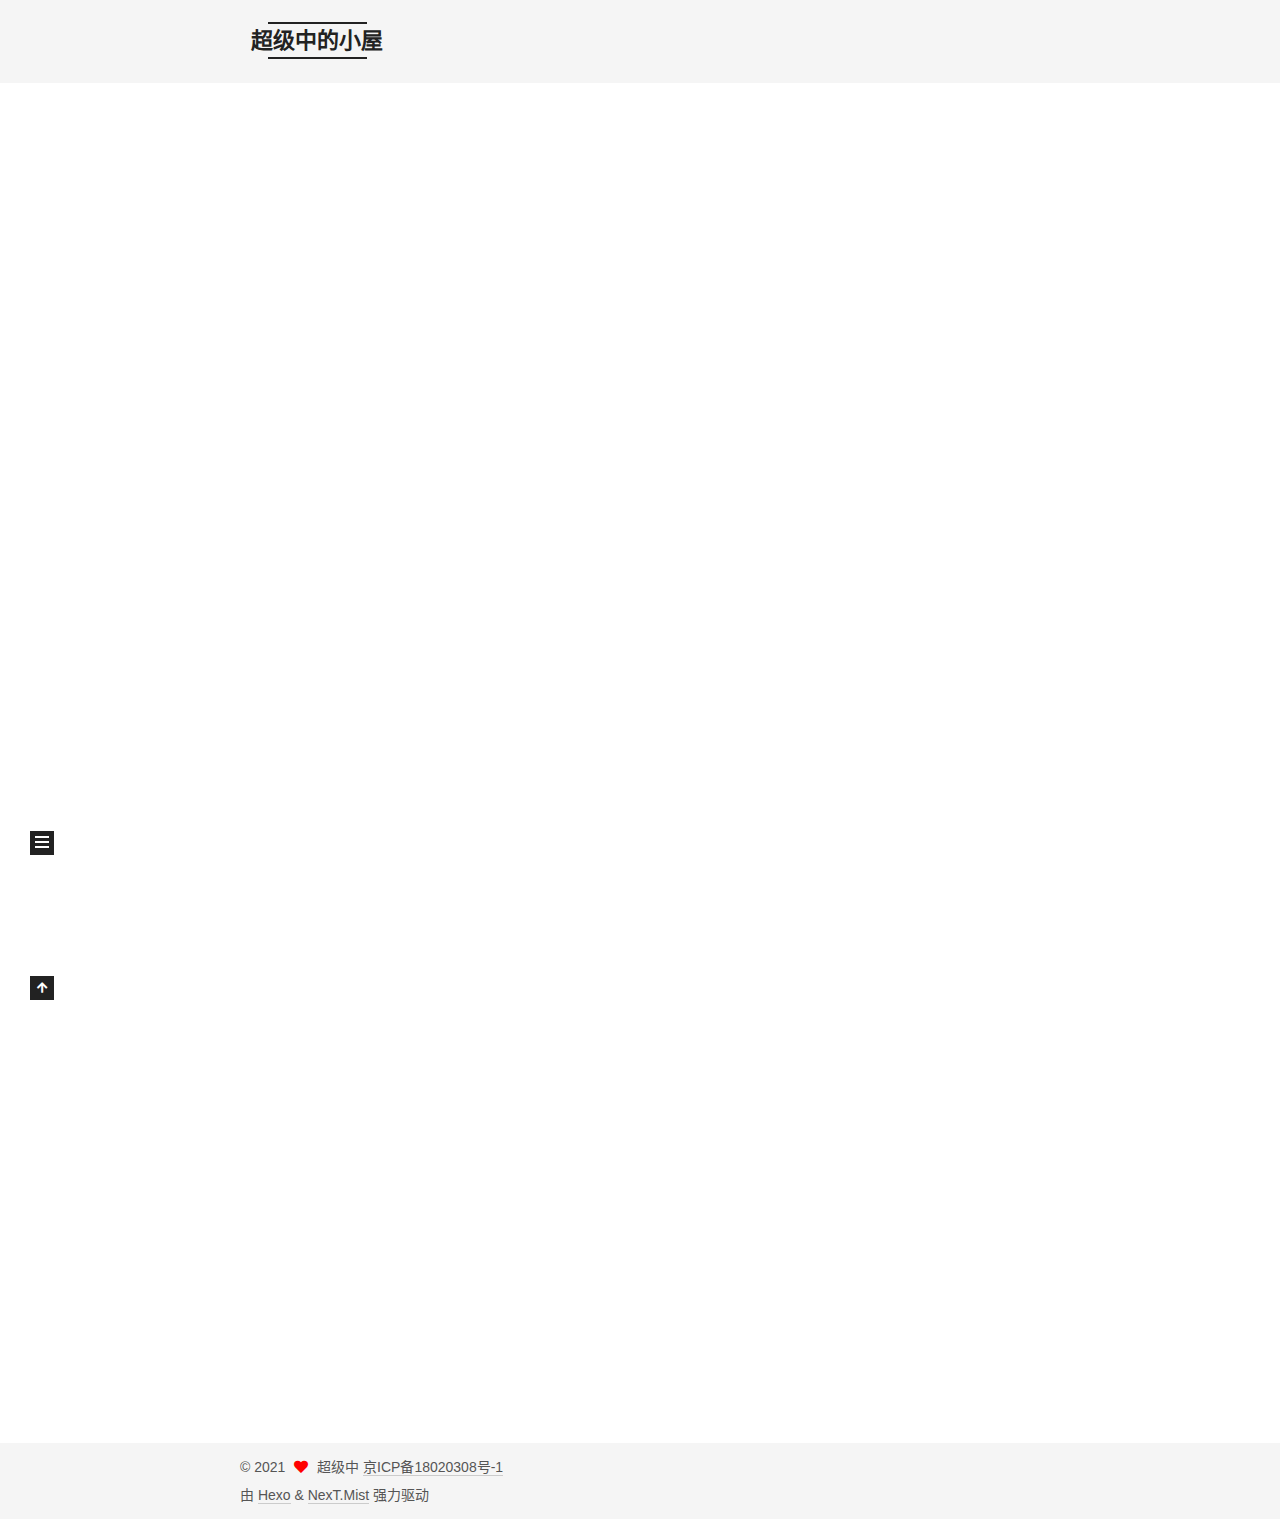
<file: index.html>
<!DOCTYPE html>
<html lang="zh-CN">
<head>
  <meta charset="UTF-8">
<meta name="viewport" content="width=device-width, initial-scale=1, maximum-scale=2">
<meta name="theme-color" content="#222">
<meta name="generator" content="Hexo 5.4.0">
  <link rel="apple-touch-icon" sizes="180x180" href="/images/apple-touch-icon-next.png">
  <link rel="icon" type="image/png" sizes="32x32" href="/images/favicon-32x32-next.png">
  <link rel="icon" type="image/png" sizes="16x16" href="/images/favicon-16x16-next.png">
  <link rel="mask-icon" href="/images/logo.svg" color="#222">

<link rel="stylesheet" href="/css/main.css">


<link rel="stylesheet" href="/lib/font-awesome/css/all.min.css">

<script id="hexo-configurations">
    var NexT = window.NexT || {};
    var CONFIG = {"hostname":"jinzhenzhong.github.io","root":"/","scheme":"Mist","version":"7.8.0","exturl":false,"sidebar":{"position":"left","display":"post","padding":18,"offset":12,"onmobile":false},"copycode":{"enable":false,"show_result":false,"style":null},"back2top":{"enable":true,"sidebar":false,"scrollpercent":false},"bookmark":{"enable":false,"color":"#222","save":"auto"},"fancybox":false,"mediumzoom":false,"lazyload":false,"pangu":false,"comments":{"style":"tabs","active":null,"storage":true,"lazyload":false,"nav":null},"algolia":{"hits":{"per_page":10},"labels":{"input_placeholder":"Search for Posts","hits_empty":"We didn't find any results for the search: ${query}","hits_stats":"${hits} results found in ${time} ms"}},"localsearch":{"enable":false,"trigger":"auto","top_n_per_article":1,"unescape":false,"preload":false},"motion":{"enable":true,"async":false,"transition":{"post_block":"fadeIn","post_header":"slideDownIn","post_body":"slideDownIn","coll_header":"slideLeftIn","sidebar":"slideUpIn"}}};
  </script>

  <meta name="description" content="如果不能按照思考的方式去生活,就只能按照生活的方式去思考">
<meta property="og:type" content="website">
<meta property="og:title" content="超级中的小屋">
<meta property="og:url" content="https://jinzhenzhong.github.io/index.html">
<meta property="og:site_name" content="超级中的小屋">
<meta property="og:description" content="如果不能按照思考的方式去生活,就只能按照生活的方式去思考">
<meta property="og:locale" content="zh_CN">
<meta property="article:author" content="超级中">
<meta property="article:tag" content="超级中">
<meta name="twitter:card" content="summary">

<link rel="canonical" href="https://jinzhenzhong.github.io/">


<script id="page-configurations">
  // https://hexo.io/docs/variables.html
  CONFIG.page = {
    sidebar: "",
    isHome : true,
    isPost : false,
    lang   : 'zh-CN'
  };
</script>

  <title>超级中的小屋</title>
  






  <noscript>
  <style>
  .use-motion .brand,
  .use-motion .menu-item,
  .sidebar-inner,
  .use-motion .post-block,
  .use-motion .pagination,
  .use-motion .comments,
  .use-motion .post-header,
  .use-motion .post-body,
  .use-motion .collection-header { opacity: initial; }

  .use-motion .site-title,
  .use-motion .site-subtitle {
    opacity: initial;
    top: initial;
  }

  .use-motion .logo-line-before i { left: initial; }
  .use-motion .logo-line-after i { right: initial; }
  </style>
</noscript>

</head>

<body itemscope itemtype="http://schema.org/WebPage">
  <div class="container use-motion">
    <div class="headband"></div>

    <header class="header" itemscope itemtype="http://schema.org/WPHeader">
      <div class="header-inner"><div class="site-brand-container">
  <div class="site-nav-toggle">
    <div class="toggle" aria-label="切换导航栏">
      <span class="toggle-line toggle-line-first"></span>
      <span class="toggle-line toggle-line-middle"></span>
      <span class="toggle-line toggle-line-last"></span>
    </div>
  </div>

  <div class="site-meta">

    <a href="/" class="brand" rel="start">
      <span class="logo-line-before"><i></i></span>
      <h1 class="site-title">超级中的小屋</h1>
      <span class="logo-line-after"><i></i></span>
    </a>
      <p class="site-subtitle" itemprop="description">乱七八糟</p>
  </div>

  <div class="site-nav-right">
    <div class="toggle popup-trigger">
    </div>
  </div>
</div>




<nav class="site-nav">
  <ul id="menu" class="main-menu menu">
        <li class="menu-item menu-item-home">

    <a href="/" rel="section"><i class="fa fa-home fa-fw"></i>首页</a>

  </li>
        <li class="menu-item menu-item-archives">

    <a href="/archives/" rel="section"><i class="fa fa-archive fa-fw"></i>归档</a>

  </li>
  </ul>
</nav>




</div>
    </header>

    
  <div class="back-to-top">
    <i class="fa fa-arrow-up"></i>
    <span>0%</span>
  </div>


    <main class="main">
      <div class="main-inner">
        <div class="content-wrap">
          

          <div class="content index posts-expand">
            
      
  
  
  <article itemscope itemtype="http://schema.org/Article" class="post-block" lang="zh-CN">
    <link itemprop="mainEntityOfPage" href="https://jinzhenzhong.github.io/2021/05/28/test-my-site/">

    <span hidden itemprop="author" itemscope itemtype="http://schema.org/Person">
      <meta itemprop="image" content="/images/avatar.gif">
      <meta itemprop="name" content="超级中">
      <meta itemprop="description" content="如果不能按照思考的方式去生活,就只能按照生活的方式去思考">
    </span>

    <span hidden itemprop="publisher" itemscope itemtype="http://schema.org/Organization">
      <meta itemprop="name" content="超级中的小屋">
    </span>
      <header class="post-header">
        <h2 class="post-title" itemprop="name headline">
          
            <a href="/2021/05/28/test-my-site/" class="post-title-link" itemprop="url">test_my_site</a>
        </h2>

        <div class="post-meta">
            <span class="post-meta-item">
              <span class="post-meta-item-icon">
                <i class="far fa-calendar"></i>
              </span>
              <span class="post-meta-item-text">发表于</span>

              <time title="创建时间：2021-05-28 17:04:46" itemprop="dateCreated datePublished" datetime="2021-05-28T17:04:46+08:00">2021-05-28</time>
            </span>

          

        </div>
      </header>

    
    
    
    <div class="post-body" itemprop="articleBody">

      
          
      
    </div>

    
    
    
      <footer class="post-footer">
        <div class="post-eof"></div>
      </footer>
  </article>
  
  
  

      
  
  
  <article itemscope itemtype="http://schema.org/Article" class="post-block" lang="zh-CN">
    <link itemprop="mainEntityOfPage" href="https://jinzhenzhong.github.io/2021/05/28/hello-world/">

    <span hidden itemprop="author" itemscope itemtype="http://schema.org/Person">
      <meta itemprop="image" content="/images/avatar.gif">
      <meta itemprop="name" content="超级中">
      <meta itemprop="description" content="如果不能按照思考的方式去生活,就只能按照生活的方式去思考">
    </span>

    <span hidden itemprop="publisher" itemscope itemtype="http://schema.org/Organization">
      <meta itemprop="name" content="超级中的小屋">
    </span>
      <header class="post-header">
        <h2 class="post-title" itemprop="name headline">
          
            <a href="/2021/05/28/hello-world/" class="post-title-link" itemprop="url">Hello World</a>
        </h2>

        <div class="post-meta">
            <span class="post-meta-item">
              <span class="post-meta-item-icon">
                <i class="far fa-calendar"></i>
              </span>
              <span class="post-meta-item-text">发表于</span>

              <time title="创建时间：2021-05-28 16:49:16" itemprop="dateCreated datePublished" datetime="2021-05-28T16:49:16+08:00">2021-05-28</time>
            </span>

          

        </div>
      </header>

    
    
    
    <div class="post-body" itemprop="articleBody">

      
          <p>Welcome to <a target="_blank" rel="noopener" href="https://hexo.io/">Hexo</a>! This is your very first post. Check <a target="_blank" rel="noopener" href="https://hexo.io/docs/">documentation</a> for more info. If you get any problems when using Hexo, you can find the answer in <a target="_blank" rel="noopener" href="https://hexo.io/docs/troubleshooting.html">troubleshooting</a> or you can ask me on <a target="_blank" rel="noopener" href="https://github.com/hexojs/hexo/issues">GitHub</a>.</p>
<h2 id="Quick-Start"><a href="#Quick-Start" class="headerlink" title="Quick Start"></a>Quick Start</h2><h3 id="Create-a-new-post"><a href="#Create-a-new-post" class="headerlink" title="Create a new post"></a>Create a new post</h3><figure class="highlight bash"><table><tr><td class="gutter"><pre><span class="line">1</span><br></pre></td><td class="code"><pre><span class="line">$ hexo new <span class="string">&quot;My New Post&quot;</span></span><br></pre></td></tr></table></figure>

<p>More info: <a target="_blank" rel="noopener" href="https://hexo.io/docs/writing.html">Writing</a></p>
<h3 id="Run-server"><a href="#Run-server" class="headerlink" title="Run server"></a>Run server</h3><figure class="highlight bash"><table><tr><td class="gutter"><pre><span class="line">1</span><br></pre></td><td class="code"><pre><span class="line">$ hexo server</span><br></pre></td></tr></table></figure>

<p>More info: <a target="_blank" rel="noopener" href="https://hexo.io/docs/server.html">Server</a></p>
<h3 id="Generate-static-files"><a href="#Generate-static-files" class="headerlink" title="Generate static files"></a>Generate static files</h3><figure class="highlight bash"><table><tr><td class="gutter"><pre><span class="line">1</span><br></pre></td><td class="code"><pre><span class="line">$ hexo generate</span><br></pre></td></tr></table></figure>

<p>More info: <a target="_blank" rel="noopener" href="https://hexo.io/docs/generating.html">Generating</a></p>
<h3 id="Deploy-to-remote-sites"><a href="#Deploy-to-remote-sites" class="headerlink" title="Deploy to remote sites"></a>Deploy to remote sites</h3><figure class="highlight bash"><table><tr><td class="gutter"><pre><span class="line">1</span><br></pre></td><td class="code"><pre><span class="line">$ hexo deploy</span><br></pre></td></tr></table></figure>

<p>More info: <a target="_blank" rel="noopener" href="https://hexo.io/docs/one-command-deployment.html">Deployment</a></p>

      
    </div>

    
    
    
      <footer class="post-footer">
        <div class="post-eof"></div>
      </footer>
  </article>
  
  
  


  



          </div>
          

<script>
  window.addEventListener('tabs:register', () => {
    let { activeClass } = CONFIG.comments;
    if (CONFIG.comments.storage) {
      activeClass = localStorage.getItem('comments_active') || activeClass;
    }
    if (activeClass) {
      let activeTab = document.querySelector(`a[href="#comment-${activeClass}"]`);
      if (activeTab) {
        activeTab.click();
      }
    }
  });
  if (CONFIG.comments.storage) {
    window.addEventListener('tabs:click', event => {
      if (!event.target.matches('.tabs-comment .tab-content .tab-pane')) return;
      let commentClass = event.target.classList[1];
      localStorage.setItem('comments_active', commentClass);
    });
  }
</script>

        </div>
          
  
  <div class="toggle sidebar-toggle">
    <span class="toggle-line toggle-line-first"></span>
    <span class="toggle-line toggle-line-middle"></span>
    <span class="toggle-line toggle-line-last"></span>
  </div>

  <aside class="sidebar">
    <div class="sidebar-inner">

      <ul class="sidebar-nav motion-element">
        <li class="sidebar-nav-toc">
          文章目录
        </li>
        <li class="sidebar-nav-overview">
          站点概览
        </li>
      </ul>

      <!--noindex-->
      <div class="post-toc-wrap sidebar-panel">
      </div>
      <!--/noindex-->

      <div class="site-overview-wrap sidebar-panel">
        <div class="site-author motion-element" itemprop="author" itemscope itemtype="http://schema.org/Person">
  <p class="site-author-name" itemprop="name">超级中</p>
  <div class="site-description" itemprop="description">如果不能按照思考的方式去生活,就只能按照生活的方式去思考</div>
</div>
<div class="site-state-wrap motion-element">
  <nav class="site-state">
      <div class="site-state-item site-state-posts">
          <a href="/archives/">
        
          <span class="site-state-item-count">2</span>
          <span class="site-state-item-name">日志</span>
        </a>
      </div>
  </nav>
</div>



      </div>

    </div>
  </aside>
  <div id="sidebar-dimmer"></div>


      </div>
    </main>

    <footer class="footer">
      <div class="footer-inner">
        

        

<div class="copyright">
  
  &copy; 
  <span itemprop="copyrightYear">2021</span>
  <span class="with-love">
    <i class="fa fa-heart"></i>
  </span>
  <span class="author" itemprop="copyrightHolder">超级中</span>
  <a href="https://beian.miit.gov.cn/" target="_blank">京ICP备18020308号-1</a>
</div>
  <div class="powered-by">由 <a href="https://hexo.io/" class="theme-link" rel="noopener" target="_blank">Hexo</a> & <a href="https://mist.theme-next.org/" class="theme-link" rel="noopener" target="_blank">NexT.Mist</a> 强力驱动
  </div>

        








      </div>
    </footer>
  </div>

  
  <script src="/lib/anime.min.js"></script>
  <script src="/lib/velocity/velocity.min.js"></script>
  <script src="/lib/velocity/velocity.ui.min.js"></script>

<script src="/js/utils.js"></script>

<script src="/js/motion.js"></script>


<script src="/js/schemes/muse.js"></script>


<script src="/js/next-boot.js"></script>




  















  

  

</body>
</html>
</file>
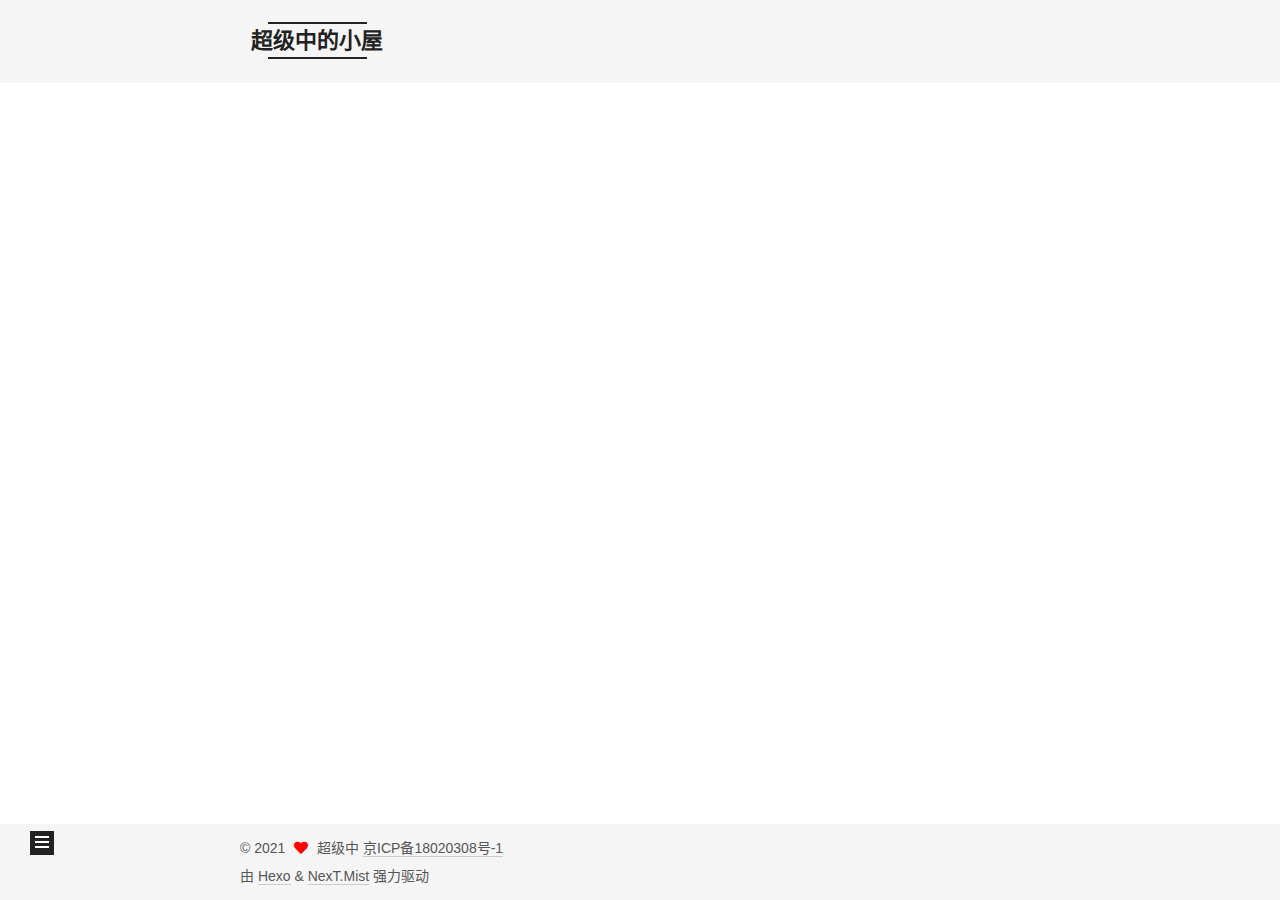
<file: archives/index.html>
<!DOCTYPE html>
<html lang="zh-CN">
<head>
  <meta charset="UTF-8">
<meta name="viewport" content="width=device-width, initial-scale=1, maximum-scale=2">
<meta name="theme-color" content="#222">
<meta name="generator" content="Hexo 5.4.0">
  <link rel="apple-touch-icon" sizes="180x180" href="/images/apple-touch-icon-next.png">
  <link rel="icon" type="image/png" sizes="32x32" href="/images/favicon-32x32-next.png">
  <link rel="icon" type="image/png" sizes="16x16" href="/images/favicon-16x16-next.png">
  <link rel="mask-icon" href="/images/logo.svg" color="#222">

<link rel="stylesheet" href="/css/main.css">


<link rel="stylesheet" href="/lib/font-awesome/css/all.min.css">

<script id="hexo-configurations">
    var NexT = window.NexT || {};
    var CONFIG = {"hostname":"jinzhenzhong.github.io","root":"/","scheme":"Mist","version":"7.8.0","exturl":false,"sidebar":{"position":"left","display":"post","padding":18,"offset":12,"onmobile":false},"copycode":{"enable":false,"show_result":false,"style":null},"back2top":{"enable":true,"sidebar":false,"scrollpercent":false},"bookmark":{"enable":false,"color":"#222","save":"auto"},"fancybox":false,"mediumzoom":false,"lazyload":false,"pangu":false,"comments":{"style":"tabs","active":null,"storage":true,"lazyload":false,"nav":null},"algolia":{"hits":{"per_page":10},"labels":{"input_placeholder":"Search for Posts","hits_empty":"We didn't find any results for the search: ${query}","hits_stats":"${hits} results found in ${time} ms"}},"localsearch":{"enable":false,"trigger":"auto","top_n_per_article":1,"unescape":false,"preload":false},"motion":{"enable":true,"async":false,"transition":{"post_block":"fadeIn","post_header":"slideDownIn","post_body":"slideDownIn","coll_header":"slideLeftIn","sidebar":"slideUpIn"}}};
  </script>

  <meta name="description" content="如果不能按照思考的方式去生活,就只能按照生活的方式去思考">
<meta property="og:type" content="website">
<meta property="og:title" content="超级中的小屋">
<meta property="og:url" content="https://jinzhenzhong.github.io/archives/index.html">
<meta property="og:site_name" content="超级中的小屋">
<meta property="og:description" content="如果不能按照思考的方式去生活,就只能按照生活的方式去思考">
<meta property="og:locale" content="zh_CN">
<meta property="article:author" content="超级中">
<meta property="article:tag" content="超级中">
<meta name="twitter:card" content="summary">

<link rel="canonical" href="https://jinzhenzhong.github.io/archives/">


<script id="page-configurations">
  // https://hexo.io/docs/variables.html
  CONFIG.page = {
    sidebar: "",
    isHome : false,
    isPost : false,
    lang   : 'zh-CN'
  };
</script>

  <title>归档 | 超级中的小屋</title>
  






  <noscript>
  <style>
  .use-motion .brand,
  .use-motion .menu-item,
  .sidebar-inner,
  .use-motion .post-block,
  .use-motion .pagination,
  .use-motion .comments,
  .use-motion .post-header,
  .use-motion .post-body,
  .use-motion .collection-header { opacity: initial; }

  .use-motion .site-title,
  .use-motion .site-subtitle {
    opacity: initial;
    top: initial;
  }

  .use-motion .logo-line-before i { left: initial; }
  .use-motion .logo-line-after i { right: initial; }
  </style>
</noscript>

</head>

<body itemscope itemtype="http://schema.org/WebPage">
  <div class="container use-motion">
    <div class="headband"></div>

    <header class="header" itemscope itemtype="http://schema.org/WPHeader">
      <div class="header-inner"><div class="site-brand-container">
  <div class="site-nav-toggle">
    <div class="toggle" aria-label="切换导航栏">
      <span class="toggle-line toggle-line-first"></span>
      <span class="toggle-line toggle-line-middle"></span>
      <span class="toggle-line toggle-line-last"></span>
    </div>
  </div>

  <div class="site-meta">

    <a href="/" class="brand" rel="start">
      <span class="logo-line-before"><i></i></span>
      <h1 class="site-title">超级中的小屋</h1>
      <span class="logo-line-after"><i></i></span>
    </a>
      <p class="site-subtitle" itemprop="description">乱七八糟</p>
  </div>

  <div class="site-nav-right">
    <div class="toggle popup-trigger">
    </div>
  </div>
</div>




<nav class="site-nav">
  <ul id="menu" class="main-menu menu">
        <li class="menu-item menu-item-home">

    <a href="/" rel="section"><i class="fa fa-home fa-fw"></i>首页</a>

  </li>
        <li class="menu-item menu-item-archives">

    <a href="/archives/" rel="section"><i class="fa fa-archive fa-fw"></i>归档</a>

  </li>
  </ul>
</nav>




</div>
    </header>

    
  <div class="back-to-top">
    <i class="fa fa-arrow-up"></i>
    <span>0%</span>
  </div>


    <main class="main">
      <div class="main-inner">
        <div class="content-wrap">
          

          <div class="content archive">
            

  
  
  
  <div class="post-block">
    <div class="posts-collapse">
      <div class="collection-title">
        <span class="collection-header">嗯..! 目前共计 2 篇日志。 继续努力。</span>
      </div>

      
    <div class="collection-year">
      <span class="collection-header">2021</span>
    </div>

  <article itemscope itemtype="http://schema.org/Article">
    <header class="post-header">

      <div class="post-meta">
        <time itemprop="dateCreated"
              datetime="2021-05-28T17:04:46+08:00"
              content="2021-05-28">
          05-28
        </time>
      </div>

      <div class="post-title">
          <a class="post-title-link" href="/2021/05/28/test-my-site/" itemprop="url">
            <span itemprop="name">test_my_site</span>
          </a>
      </div>

    </header>
  </article>

  <article itemscope itemtype="http://schema.org/Article">
    <header class="post-header">

      <div class="post-meta">
        <time itemprop="dateCreated"
              datetime="2021-05-28T16:49:16+08:00"
              content="2021-05-28">
          05-28
        </time>
      </div>

      <div class="post-title">
          <a class="post-title-link" href="/2021/05/28/hello-world/" itemprop="url">
            <span itemprop="name">Hello World</span>
          </a>
      </div>

    </header>
  </article>


    </div>
  </div>
  
  
  

  



          </div>
          

<script>
  window.addEventListener('tabs:register', () => {
    let { activeClass } = CONFIG.comments;
    if (CONFIG.comments.storage) {
      activeClass = localStorage.getItem('comments_active') || activeClass;
    }
    if (activeClass) {
      let activeTab = document.querySelector(`a[href="#comment-${activeClass}"]`);
      if (activeTab) {
        activeTab.click();
      }
    }
  });
  if (CONFIG.comments.storage) {
    window.addEventListener('tabs:click', event => {
      if (!event.target.matches('.tabs-comment .tab-content .tab-pane')) return;
      let commentClass = event.target.classList[1];
      localStorage.setItem('comments_active', commentClass);
    });
  }
</script>

        </div>
          
  
  <div class="toggle sidebar-toggle">
    <span class="toggle-line toggle-line-first"></span>
    <span class="toggle-line toggle-line-middle"></span>
    <span class="toggle-line toggle-line-last"></span>
  </div>

  <aside class="sidebar">
    <div class="sidebar-inner">

      <ul class="sidebar-nav motion-element">
        <li class="sidebar-nav-toc">
          文章目录
        </li>
        <li class="sidebar-nav-overview">
          站点概览
        </li>
      </ul>

      <!--noindex-->
      <div class="post-toc-wrap sidebar-panel">
      </div>
      <!--/noindex-->

      <div class="site-overview-wrap sidebar-panel">
        <div class="site-author motion-element" itemprop="author" itemscope itemtype="http://schema.org/Person">
  <p class="site-author-name" itemprop="name">超级中</p>
  <div class="site-description" itemprop="description">如果不能按照思考的方式去生活,就只能按照生活的方式去思考</div>
</div>
<div class="site-state-wrap motion-element">
  <nav class="site-state">
      <div class="site-state-item site-state-posts">
          <a href="/archives/">
        
          <span class="site-state-item-count">2</span>
          <span class="site-state-item-name">日志</span>
        </a>
      </div>
  </nav>
</div>



      </div>

    </div>
  </aside>
  <div id="sidebar-dimmer"></div>


      </div>
    </main>

    <footer class="footer">
      <div class="footer-inner">
        

        

<div class="copyright">
  
  &copy; 
  <span itemprop="copyrightYear">2021</span>
  <span class="with-love">
    <i class="fa fa-heart"></i>
  </span>
  <span class="author" itemprop="copyrightHolder">超级中</span>
  <a href="https://beian.miit.gov.cn/" target="_blank">京ICP备18020308号-1</a>
</div>
  <div class="powered-by">由 <a href="https://hexo.io/" class="theme-link" rel="noopener" target="_blank">Hexo</a> & <a href="https://mist.theme-next.org/" class="theme-link" rel="noopener" target="_blank">NexT.Mist</a> 强力驱动
  </div>

        








      </div>
    </footer>
  </div>

  
  <script src="/lib/anime.min.js"></script>
  <script src="/lib/velocity/velocity.min.js"></script>
  <script src="/lib/velocity/velocity.ui.min.js"></script>

<script src="/js/utils.js"></script>

<script src="/js/motion.js"></script>


<script src="/js/schemes/muse.js"></script>


<script src="/js/next-boot.js"></script>




  















  

  

</body>
</html>
</file>
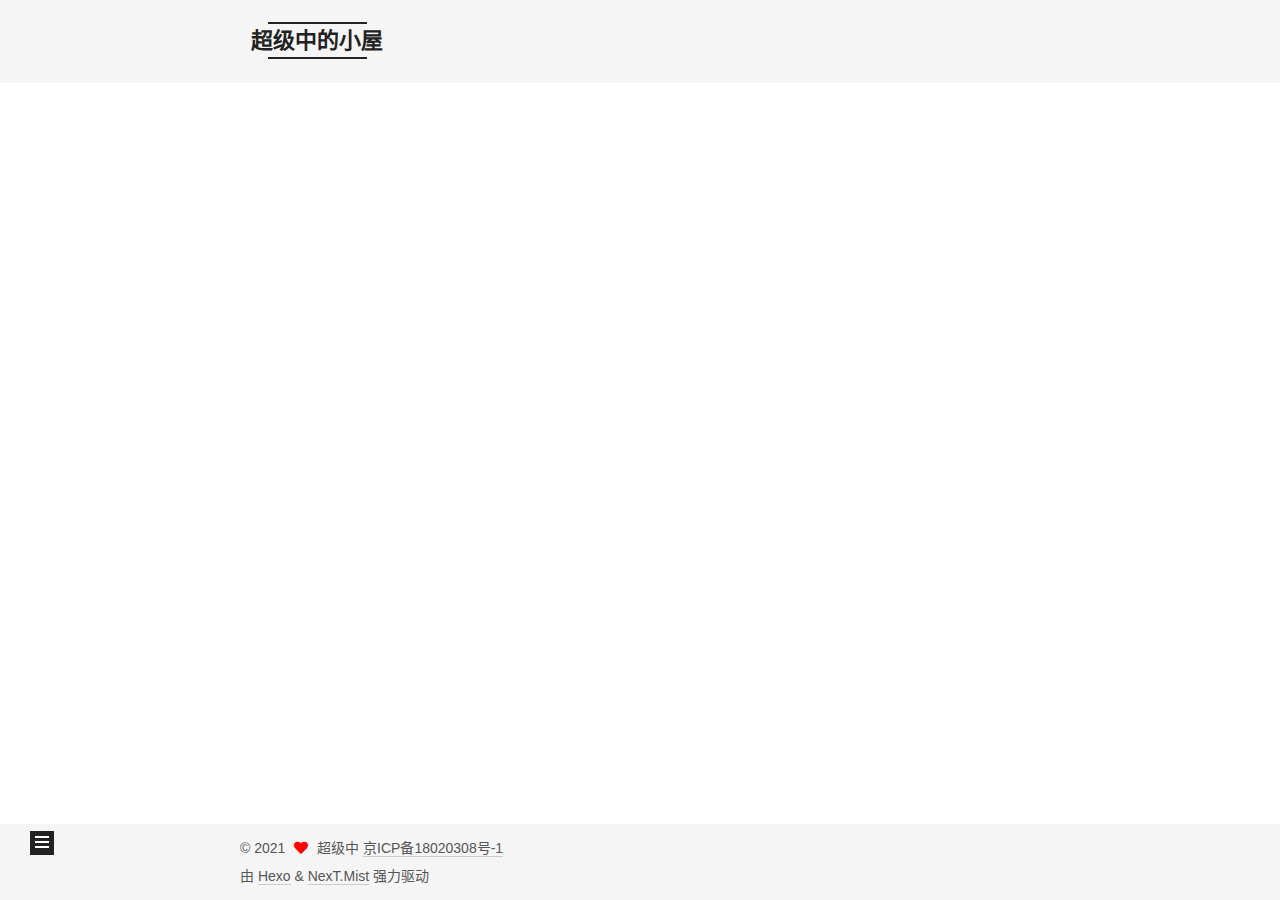
<file: archives/2021/index.html>
<!DOCTYPE html>
<html lang="zh-CN">
<head>
  <meta charset="UTF-8">
<meta name="viewport" content="width=device-width, initial-scale=1, maximum-scale=2">
<meta name="theme-color" content="#222">
<meta name="generator" content="Hexo 5.4.0">
  <link rel="apple-touch-icon" sizes="180x180" href="/images/apple-touch-icon-next.png">
  <link rel="icon" type="image/png" sizes="32x32" href="/images/favicon-32x32-next.png">
  <link rel="icon" type="image/png" sizes="16x16" href="/images/favicon-16x16-next.png">
  <link rel="mask-icon" href="/images/logo.svg" color="#222">

<link rel="stylesheet" href="/css/main.css">


<link rel="stylesheet" href="/lib/font-awesome/css/all.min.css">

<script id="hexo-configurations">
    var NexT = window.NexT || {};
    var CONFIG = {"hostname":"jinzhenzhong.github.io","root":"/","scheme":"Mist","version":"7.8.0","exturl":false,"sidebar":{"position":"left","display":"post","padding":18,"offset":12,"onmobile":false},"copycode":{"enable":false,"show_result":false,"style":null},"back2top":{"enable":true,"sidebar":false,"scrollpercent":false},"bookmark":{"enable":false,"color":"#222","save":"auto"},"fancybox":false,"mediumzoom":false,"lazyload":false,"pangu":false,"comments":{"style":"tabs","active":null,"storage":true,"lazyload":false,"nav":null},"algolia":{"hits":{"per_page":10},"labels":{"input_placeholder":"Search for Posts","hits_empty":"We didn't find any results for the search: ${query}","hits_stats":"${hits} results found in ${time} ms"}},"localsearch":{"enable":false,"trigger":"auto","top_n_per_article":1,"unescape":false,"preload":false},"motion":{"enable":true,"async":false,"transition":{"post_block":"fadeIn","post_header":"slideDownIn","post_body":"slideDownIn","coll_header":"slideLeftIn","sidebar":"slideUpIn"}}};
  </script>

  <meta name="description" content="如果不能按照思考的方式去生活,就只能按照生活的方式去思考">
<meta property="og:type" content="website">
<meta property="og:title" content="超级中的小屋">
<meta property="og:url" content="https://jinzhenzhong.github.io/archives/2021/index.html">
<meta property="og:site_name" content="超级中的小屋">
<meta property="og:description" content="如果不能按照思考的方式去生活,就只能按照生活的方式去思考">
<meta property="og:locale" content="zh_CN">
<meta property="article:author" content="超级中">
<meta property="article:tag" content="超级中">
<meta name="twitter:card" content="summary">

<link rel="canonical" href="https://jinzhenzhong.github.io/archives/2021/">


<script id="page-configurations">
  // https://hexo.io/docs/variables.html
  CONFIG.page = {
    sidebar: "",
    isHome : false,
    isPost : false,
    lang   : 'zh-CN'
  };
</script>

  <title>归档 | 超级中的小屋</title>
  






  <noscript>
  <style>
  .use-motion .brand,
  .use-motion .menu-item,
  .sidebar-inner,
  .use-motion .post-block,
  .use-motion .pagination,
  .use-motion .comments,
  .use-motion .post-header,
  .use-motion .post-body,
  .use-motion .collection-header { opacity: initial; }

  .use-motion .site-title,
  .use-motion .site-subtitle {
    opacity: initial;
    top: initial;
  }

  .use-motion .logo-line-before i { left: initial; }
  .use-motion .logo-line-after i { right: initial; }
  </style>
</noscript>

</head>

<body itemscope itemtype="http://schema.org/WebPage">
  <div class="container use-motion">
    <div class="headband"></div>

    <header class="header" itemscope itemtype="http://schema.org/WPHeader">
      <div class="header-inner"><div class="site-brand-container">
  <div class="site-nav-toggle">
    <div class="toggle" aria-label="切换导航栏">
      <span class="toggle-line toggle-line-first"></span>
      <span class="toggle-line toggle-line-middle"></span>
      <span class="toggle-line toggle-line-last"></span>
    </div>
  </div>

  <div class="site-meta">

    <a href="/" class="brand" rel="start">
      <span class="logo-line-before"><i></i></span>
      <h1 class="site-title">超级中的小屋</h1>
      <span class="logo-line-after"><i></i></span>
    </a>
      <p class="site-subtitle" itemprop="description">乱七八糟</p>
  </div>

  <div class="site-nav-right">
    <div class="toggle popup-trigger">
    </div>
  </div>
</div>




<nav class="site-nav">
  <ul id="menu" class="main-menu menu">
        <li class="menu-item menu-item-home">

    <a href="/" rel="section"><i class="fa fa-home fa-fw"></i>首页</a>

  </li>
        <li class="menu-item menu-item-archives">

    <a href="/archives/" rel="section"><i class="fa fa-archive fa-fw"></i>归档</a>

  </li>
  </ul>
</nav>




</div>
    </header>

    
  <div class="back-to-top">
    <i class="fa fa-arrow-up"></i>
    <span>0%</span>
  </div>


    <main class="main">
      <div class="main-inner">
        <div class="content-wrap">
          

          <div class="content archive">
            

  
  
  
  <div class="post-block">
    <div class="posts-collapse">
      <div class="collection-title">
        <span class="collection-header">嗯..! 目前共计 2 篇日志。 继续努力。</span>
      </div>

      
    <div class="collection-year">
      <span class="collection-header">2021</span>
    </div>

  <article itemscope itemtype="http://schema.org/Article">
    <header class="post-header">

      <div class="post-meta">
        <time itemprop="dateCreated"
              datetime="2021-05-28T17:04:46+08:00"
              content="2021-05-28">
          05-28
        </time>
      </div>

      <div class="post-title">
          <a class="post-title-link" href="/2021/05/28/test-my-site/" itemprop="url">
            <span itemprop="name">test_my_site</span>
          </a>
      </div>

    </header>
  </article>

  <article itemscope itemtype="http://schema.org/Article">
    <header class="post-header">

      <div class="post-meta">
        <time itemprop="dateCreated"
              datetime="2021-05-28T16:49:16+08:00"
              content="2021-05-28">
          05-28
        </time>
      </div>

      <div class="post-title">
          <a class="post-title-link" href="/2021/05/28/hello-world/" itemprop="url">
            <span itemprop="name">Hello World</span>
          </a>
      </div>

    </header>
  </article>


    </div>
  </div>
  
  
  

  



          </div>
          

<script>
  window.addEventListener('tabs:register', () => {
    let { activeClass } = CONFIG.comments;
    if (CONFIG.comments.storage) {
      activeClass = localStorage.getItem('comments_active') || activeClass;
    }
    if (activeClass) {
      let activeTab = document.querySelector(`a[href="#comment-${activeClass}"]`);
      if (activeTab) {
        activeTab.click();
      }
    }
  });
  if (CONFIG.comments.storage) {
    window.addEventListener('tabs:click', event => {
      if (!event.target.matches('.tabs-comment .tab-content .tab-pane')) return;
      let commentClass = event.target.classList[1];
      localStorage.setItem('comments_active', commentClass);
    });
  }
</script>

        </div>
          
  
  <div class="toggle sidebar-toggle">
    <span class="toggle-line toggle-line-first"></span>
    <span class="toggle-line toggle-line-middle"></span>
    <span class="toggle-line toggle-line-last"></span>
  </div>

  <aside class="sidebar">
    <div class="sidebar-inner">

      <ul class="sidebar-nav motion-element">
        <li class="sidebar-nav-toc">
          文章目录
        </li>
        <li class="sidebar-nav-overview">
          站点概览
        </li>
      </ul>

      <!--noindex-->
      <div class="post-toc-wrap sidebar-panel">
      </div>
      <!--/noindex-->

      <div class="site-overview-wrap sidebar-panel">
        <div class="site-author motion-element" itemprop="author" itemscope itemtype="http://schema.org/Person">
  <p class="site-author-name" itemprop="name">超级中</p>
  <div class="site-description" itemprop="description">如果不能按照思考的方式去生活,就只能按照生活的方式去思考</div>
</div>
<div class="site-state-wrap motion-element">
  <nav class="site-state">
      <div class="site-state-item site-state-posts">
          <a href="/archives/">
        
          <span class="site-state-item-count">2</span>
          <span class="site-state-item-name">日志</span>
        </a>
      </div>
  </nav>
</div>



      </div>

    </div>
  </aside>
  <div id="sidebar-dimmer"></div>


      </div>
    </main>

    <footer class="footer">
      <div class="footer-inner">
        

        

<div class="copyright">
  
  &copy; 
  <span itemprop="copyrightYear">2021</span>
  <span class="with-love">
    <i class="fa fa-heart"></i>
  </span>
  <span class="author" itemprop="copyrightHolder">超级中</span>
  <a href="https://beian.miit.gov.cn/" target="_blank">京ICP备18020308号-1</a>
</div>
  <div class="powered-by">由 <a href="https://hexo.io/" class="theme-link" rel="noopener" target="_blank">Hexo</a> & <a href="https://mist.theme-next.org/" class="theme-link" rel="noopener" target="_blank">NexT.Mist</a> 强力驱动
  </div>

        








      </div>
    </footer>
  </div>

  
  <script src="/lib/anime.min.js"></script>
  <script src="/lib/velocity/velocity.min.js"></script>
  <script src="/lib/velocity/velocity.ui.min.js"></script>

<script src="/js/utils.js"></script>

<script src="/js/motion.js"></script>


<script src="/js/schemes/muse.js"></script>


<script src="/js/next-boot.js"></script>




  















  

  

</body>
</html>
</file>
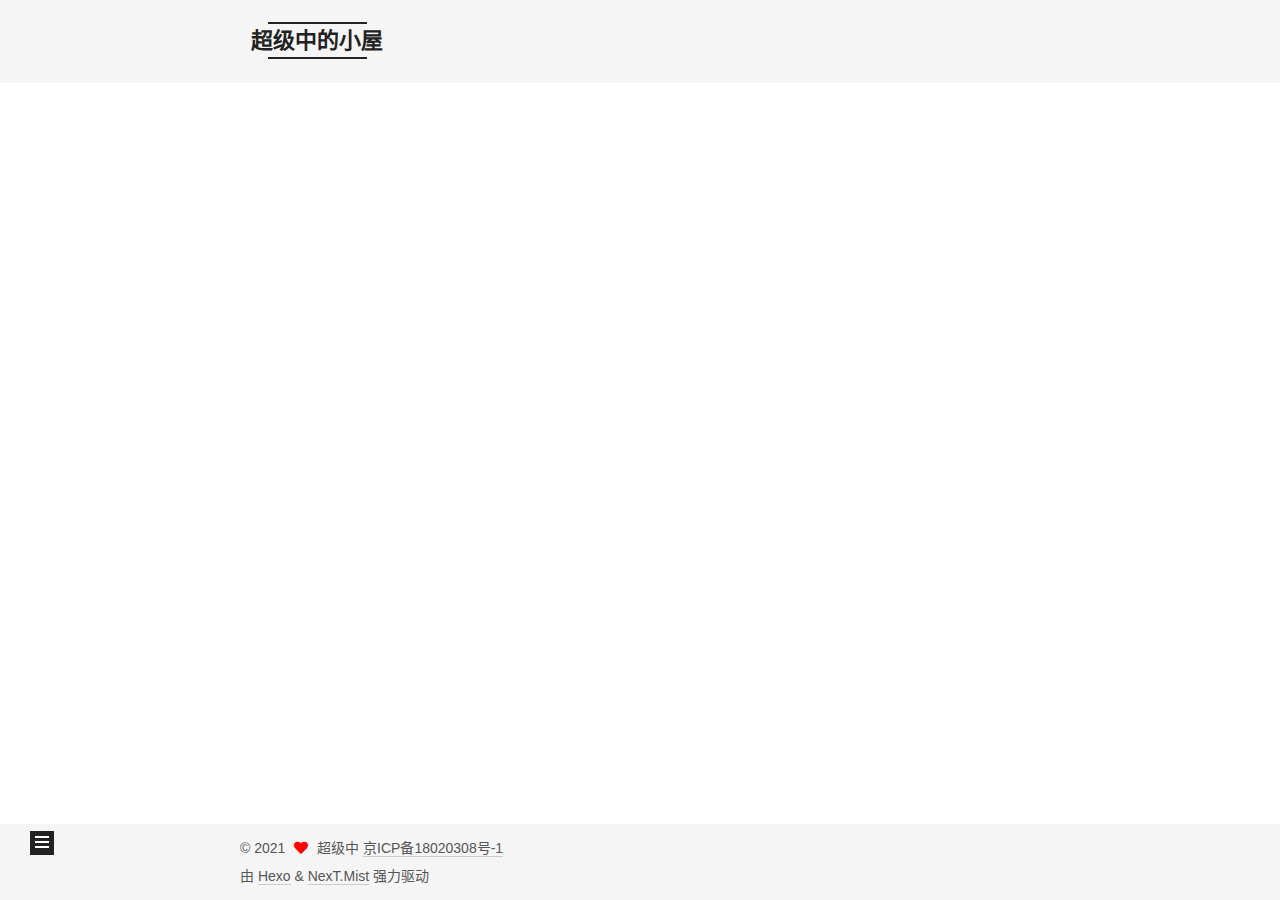
<file: archives/2021/05/index.html>
<!DOCTYPE html>
<html lang="zh-CN">
<head>
  <meta charset="UTF-8">
<meta name="viewport" content="width=device-width, initial-scale=1, maximum-scale=2">
<meta name="theme-color" content="#222">
<meta name="generator" content="Hexo 5.4.0">
  <link rel="apple-touch-icon" sizes="180x180" href="/images/apple-touch-icon-next.png">
  <link rel="icon" type="image/png" sizes="32x32" href="/images/favicon-32x32-next.png">
  <link rel="icon" type="image/png" sizes="16x16" href="/images/favicon-16x16-next.png">
  <link rel="mask-icon" href="/images/logo.svg" color="#222">

<link rel="stylesheet" href="/css/main.css">


<link rel="stylesheet" href="/lib/font-awesome/css/all.min.css">

<script id="hexo-configurations">
    var NexT = window.NexT || {};
    var CONFIG = {"hostname":"jinzhenzhong.github.io","root":"/","scheme":"Mist","version":"7.8.0","exturl":false,"sidebar":{"position":"left","display":"post","padding":18,"offset":12,"onmobile":false},"copycode":{"enable":false,"show_result":false,"style":null},"back2top":{"enable":true,"sidebar":false,"scrollpercent":false},"bookmark":{"enable":false,"color":"#222","save":"auto"},"fancybox":false,"mediumzoom":false,"lazyload":false,"pangu":false,"comments":{"style":"tabs","active":null,"storage":true,"lazyload":false,"nav":null},"algolia":{"hits":{"per_page":10},"labels":{"input_placeholder":"Search for Posts","hits_empty":"We didn't find any results for the search: ${query}","hits_stats":"${hits} results found in ${time} ms"}},"localsearch":{"enable":false,"trigger":"auto","top_n_per_article":1,"unescape":false,"preload":false},"motion":{"enable":true,"async":false,"transition":{"post_block":"fadeIn","post_header":"slideDownIn","post_body":"slideDownIn","coll_header":"slideLeftIn","sidebar":"slideUpIn"}}};
  </script>

  <meta name="description" content="如果不能按照思考的方式去生活,就只能按照生活的方式去思考">
<meta property="og:type" content="website">
<meta property="og:title" content="超级中的小屋">
<meta property="og:url" content="https://jinzhenzhong.github.io/archives/2021/05/index.html">
<meta property="og:site_name" content="超级中的小屋">
<meta property="og:description" content="如果不能按照思考的方式去生活,就只能按照生活的方式去思考">
<meta property="og:locale" content="zh_CN">
<meta property="article:author" content="超级中">
<meta property="article:tag" content="超级中">
<meta name="twitter:card" content="summary">

<link rel="canonical" href="https://jinzhenzhong.github.io/archives/2021/05/">


<script id="page-configurations">
  // https://hexo.io/docs/variables.html
  CONFIG.page = {
    sidebar: "",
    isHome : false,
    isPost : false,
    lang   : 'zh-CN'
  };
</script>

  <title>归档 | 超级中的小屋</title>
  






  <noscript>
  <style>
  .use-motion .brand,
  .use-motion .menu-item,
  .sidebar-inner,
  .use-motion .post-block,
  .use-motion .pagination,
  .use-motion .comments,
  .use-motion .post-header,
  .use-motion .post-body,
  .use-motion .collection-header { opacity: initial; }

  .use-motion .site-title,
  .use-motion .site-subtitle {
    opacity: initial;
    top: initial;
  }

  .use-motion .logo-line-before i { left: initial; }
  .use-motion .logo-line-after i { right: initial; }
  </style>
</noscript>

</head>

<body itemscope itemtype="http://schema.org/WebPage">
  <div class="container use-motion">
    <div class="headband"></div>

    <header class="header" itemscope itemtype="http://schema.org/WPHeader">
      <div class="header-inner"><div class="site-brand-container">
  <div class="site-nav-toggle">
    <div class="toggle" aria-label="切换导航栏">
      <span class="toggle-line toggle-line-first"></span>
      <span class="toggle-line toggle-line-middle"></span>
      <span class="toggle-line toggle-line-last"></span>
    </div>
  </div>

  <div class="site-meta">

    <a href="/" class="brand" rel="start">
      <span class="logo-line-before"><i></i></span>
      <h1 class="site-title">超级中的小屋</h1>
      <span class="logo-line-after"><i></i></span>
    </a>
      <p class="site-subtitle" itemprop="description">乱七八糟</p>
  </div>

  <div class="site-nav-right">
    <div class="toggle popup-trigger">
    </div>
  </div>
</div>




<nav class="site-nav">
  <ul id="menu" class="main-menu menu">
        <li class="menu-item menu-item-home">

    <a href="/" rel="section"><i class="fa fa-home fa-fw"></i>首页</a>

  </li>
        <li class="menu-item menu-item-archives">

    <a href="/archives/" rel="section"><i class="fa fa-archive fa-fw"></i>归档</a>

  </li>
  </ul>
</nav>




</div>
    </header>

    
  <div class="back-to-top">
    <i class="fa fa-arrow-up"></i>
    <span>0%</span>
  </div>


    <main class="main">
      <div class="main-inner">
        <div class="content-wrap">
          

          <div class="content archive">
            

  
  
  
  <div class="post-block">
    <div class="posts-collapse">
      <div class="collection-title">
        <span class="collection-header">嗯..! 目前共计 2 篇日志。 继续努力。</span>
      </div>

      
    <div class="collection-year">
      <span class="collection-header">2021</span>
    </div>

  <article itemscope itemtype="http://schema.org/Article">
    <header class="post-header">

      <div class="post-meta">
        <time itemprop="dateCreated"
              datetime="2021-05-28T17:04:46+08:00"
              content="2021-05-28">
          05-28
        </time>
      </div>

      <div class="post-title">
          <a class="post-title-link" href="/2021/05/28/test-my-site/" itemprop="url">
            <span itemprop="name">test_my_site</span>
          </a>
      </div>

    </header>
  </article>

  <article itemscope itemtype="http://schema.org/Article">
    <header class="post-header">

      <div class="post-meta">
        <time itemprop="dateCreated"
              datetime="2021-05-28T16:49:16+08:00"
              content="2021-05-28">
          05-28
        </time>
      </div>

      <div class="post-title">
          <a class="post-title-link" href="/2021/05/28/hello-world/" itemprop="url">
            <span itemprop="name">Hello World</span>
          </a>
      </div>

    </header>
  </article>


    </div>
  </div>
  
  
  

  



          </div>
          

<script>
  window.addEventListener('tabs:register', () => {
    let { activeClass } = CONFIG.comments;
    if (CONFIG.comments.storage) {
      activeClass = localStorage.getItem('comments_active') || activeClass;
    }
    if (activeClass) {
      let activeTab = document.querySelector(`a[href="#comment-${activeClass}"]`);
      if (activeTab) {
        activeTab.click();
      }
    }
  });
  if (CONFIG.comments.storage) {
    window.addEventListener('tabs:click', event => {
      if (!event.target.matches('.tabs-comment .tab-content .tab-pane')) return;
      let commentClass = event.target.classList[1];
      localStorage.setItem('comments_active', commentClass);
    });
  }
</script>

        </div>
          
  
  <div class="toggle sidebar-toggle">
    <span class="toggle-line toggle-line-first"></span>
    <span class="toggle-line toggle-line-middle"></span>
    <span class="toggle-line toggle-line-last"></span>
  </div>

  <aside class="sidebar">
    <div class="sidebar-inner">

      <ul class="sidebar-nav motion-element">
        <li class="sidebar-nav-toc">
          文章目录
        </li>
        <li class="sidebar-nav-overview">
          站点概览
        </li>
      </ul>

      <!--noindex-->
      <div class="post-toc-wrap sidebar-panel">
      </div>
      <!--/noindex-->

      <div class="site-overview-wrap sidebar-panel">
        <div class="site-author motion-element" itemprop="author" itemscope itemtype="http://schema.org/Person">
  <p class="site-author-name" itemprop="name">超级中</p>
  <div class="site-description" itemprop="description">如果不能按照思考的方式去生活,就只能按照生活的方式去思考</div>
</div>
<div class="site-state-wrap motion-element">
  <nav class="site-state">
      <div class="site-state-item site-state-posts">
          <a href="/archives/">
        
          <span class="site-state-item-count">2</span>
          <span class="site-state-item-name">日志</span>
        </a>
      </div>
  </nav>
</div>



      </div>

    </div>
  </aside>
  <div id="sidebar-dimmer"></div>


      </div>
    </main>

    <footer class="footer">
      <div class="footer-inner">
        

        

<div class="copyright">
  
  &copy; 
  <span itemprop="copyrightYear">2021</span>
  <span class="with-love">
    <i class="fa fa-heart"></i>
  </span>
  <span class="author" itemprop="copyrightHolder">超级中</span>
  <a href="https://beian.miit.gov.cn/" target="_blank">京ICP备18020308号-1</a>
</div>
  <div class="powered-by">由 <a href="https://hexo.io/" class="theme-link" rel="noopener" target="_blank">Hexo</a> & <a href="https://mist.theme-next.org/" class="theme-link" rel="noopener" target="_blank">NexT.Mist</a> 强力驱动
  </div>

        








      </div>
    </footer>
  </div>

  
  <script src="/lib/anime.min.js"></script>
  <script src="/lib/velocity/velocity.min.js"></script>
  <script src="/lib/velocity/velocity.ui.min.js"></script>

<script src="/js/utils.js"></script>

<script src="/js/motion.js"></script>


<script src="/js/schemes/muse.js"></script>


<script src="/js/next-boot.js"></script>




  















  

  

</body>
</html>
</file>
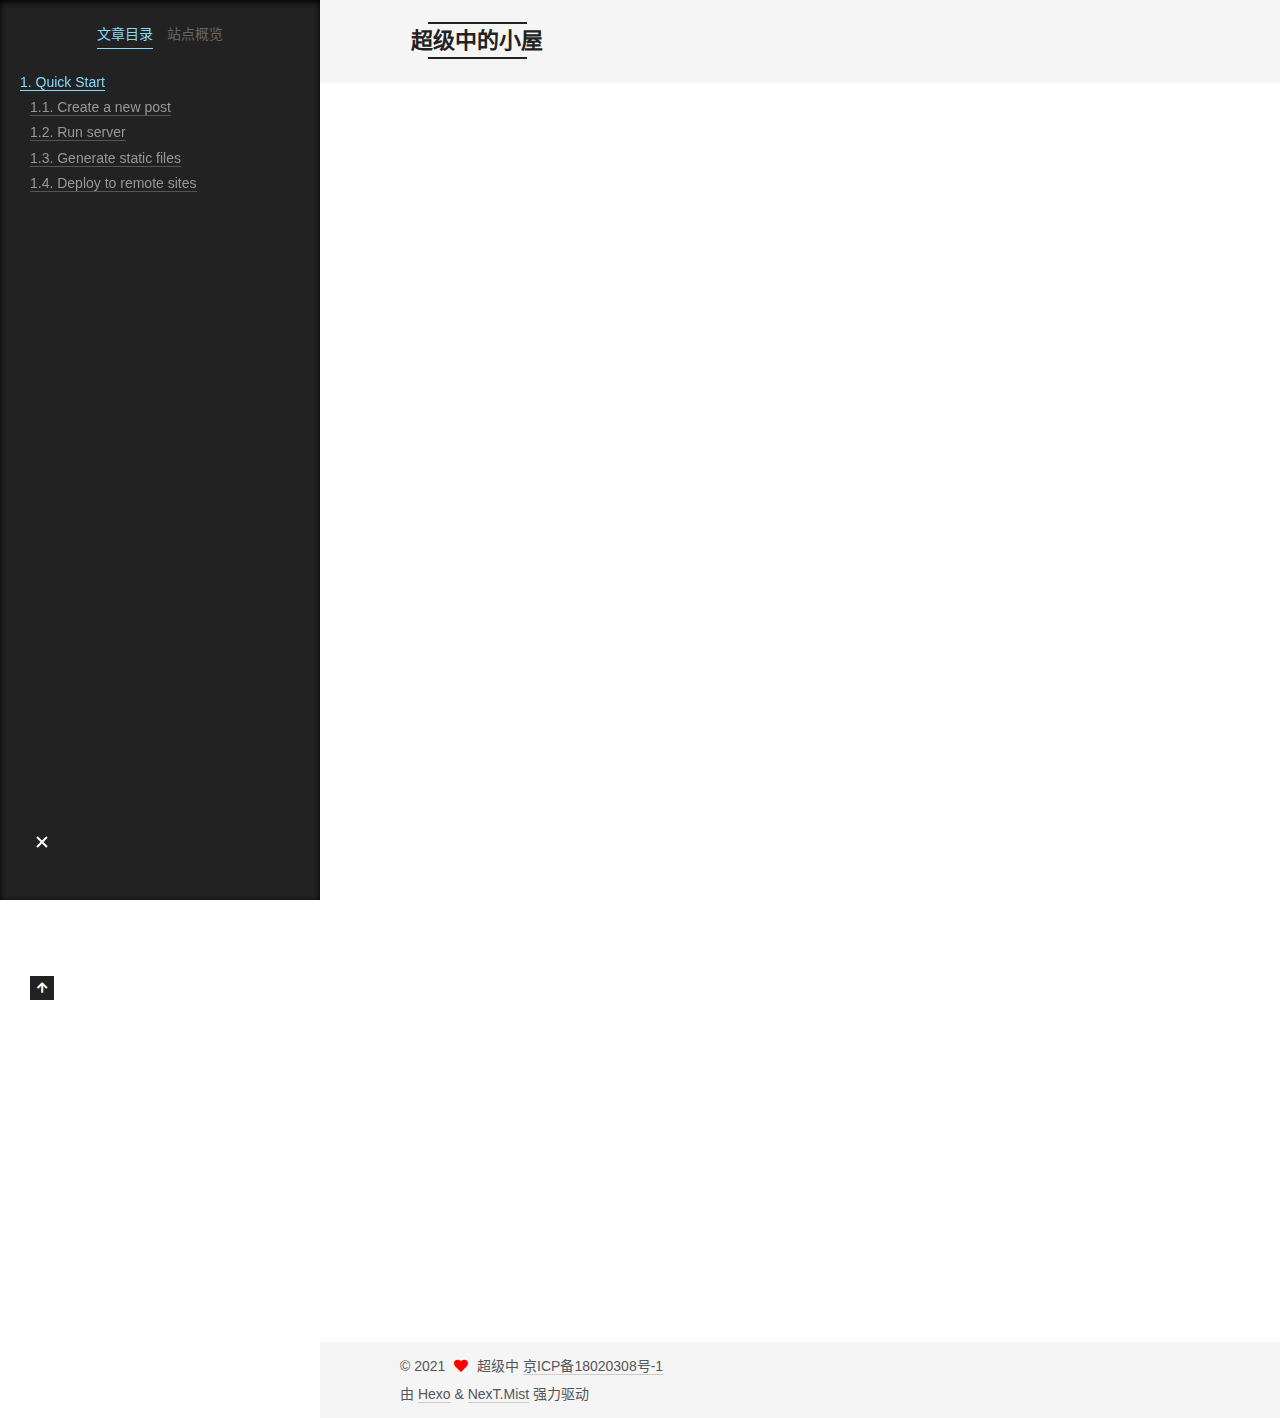
<file: 2021/05/28/hello-world/index.html>
<!DOCTYPE html>
<html lang="zh-CN">
<head>
  <meta charset="UTF-8">
<meta name="viewport" content="width=device-width, initial-scale=1, maximum-scale=2">
<meta name="theme-color" content="#222">
<meta name="generator" content="Hexo 5.4.0">
  <link rel="apple-touch-icon" sizes="180x180" href="/images/apple-touch-icon-next.png">
  <link rel="icon" type="image/png" sizes="32x32" href="/images/favicon-32x32-next.png">
  <link rel="icon" type="image/png" sizes="16x16" href="/images/favicon-16x16-next.png">
  <link rel="mask-icon" href="/images/logo.svg" color="#222">

<link rel="stylesheet" href="/css/main.css">


<link rel="stylesheet" href="/lib/font-awesome/css/all.min.css">

<script id="hexo-configurations">
    var NexT = window.NexT || {};
    var CONFIG = {"hostname":"jinzhenzhong.github.io","root":"/","scheme":"Mist","version":"7.8.0","exturl":false,"sidebar":{"position":"left","display":"post","padding":18,"offset":12,"onmobile":false},"copycode":{"enable":false,"show_result":false,"style":null},"back2top":{"enable":true,"sidebar":false,"scrollpercent":false},"bookmark":{"enable":false,"color":"#222","save":"auto"},"fancybox":false,"mediumzoom":false,"lazyload":false,"pangu":false,"comments":{"style":"tabs","active":null,"storage":true,"lazyload":false,"nav":null},"algolia":{"hits":{"per_page":10},"labels":{"input_placeholder":"Search for Posts","hits_empty":"We didn't find any results for the search: ${query}","hits_stats":"${hits} results found in ${time} ms"}},"localsearch":{"enable":false,"trigger":"auto","top_n_per_article":1,"unescape":false,"preload":false},"motion":{"enable":true,"async":false,"transition":{"post_block":"fadeIn","post_header":"slideDownIn","post_body":"slideDownIn","coll_header":"slideLeftIn","sidebar":"slideUpIn"}}};
  </script>

  <meta name="description" content="Welcome to Hexo! This is your very first post. Check documentation for more info. If you get any problems when using Hexo, you can find the answer in troubleshooting or you can ask me on GitHub. Quick">
<meta property="og:type" content="article">
<meta property="og:title" content="Hello World">
<meta property="og:url" content="https://jinzhenzhong.github.io/2021/05/28/hello-world/index.html">
<meta property="og:site_name" content="超级中的小屋">
<meta property="og:description" content="Welcome to Hexo! This is your very first post. Check documentation for more info. If you get any problems when using Hexo, you can find the answer in troubleshooting or you can ask me on GitHub. Quick">
<meta property="og:locale" content="zh_CN">
<meta property="article:published_time" content="2021-05-28T08:49:16.128Z">
<meta property="article:modified_time" content="2021-05-28T08:49:16.128Z">
<meta property="article:author" content="超级中">
<meta property="article:tag" content="超级中">
<meta name="twitter:card" content="summary">

<link rel="canonical" href="https://jinzhenzhong.github.io/2021/05/28/hello-world/">


<script id="page-configurations">
  // https://hexo.io/docs/variables.html
  CONFIG.page = {
    sidebar: "",
    isHome : false,
    isPost : true,
    lang   : 'zh-CN'
  };
</script>

  <title>Hello World | 超级中的小屋</title>
  






  <noscript>
  <style>
  .use-motion .brand,
  .use-motion .menu-item,
  .sidebar-inner,
  .use-motion .post-block,
  .use-motion .pagination,
  .use-motion .comments,
  .use-motion .post-header,
  .use-motion .post-body,
  .use-motion .collection-header { opacity: initial; }

  .use-motion .site-title,
  .use-motion .site-subtitle {
    opacity: initial;
    top: initial;
  }

  .use-motion .logo-line-before i { left: initial; }
  .use-motion .logo-line-after i { right: initial; }
  </style>
</noscript>

</head>

<body itemscope itemtype="http://schema.org/WebPage">
  <div class="container use-motion">
    <div class="headband"></div>

    <header class="header" itemscope itemtype="http://schema.org/WPHeader">
      <div class="header-inner"><div class="site-brand-container">
  <div class="site-nav-toggle">
    <div class="toggle" aria-label="切换导航栏">
      <span class="toggle-line toggle-line-first"></span>
      <span class="toggle-line toggle-line-middle"></span>
      <span class="toggle-line toggle-line-last"></span>
    </div>
  </div>

  <div class="site-meta">

    <a href="/" class="brand" rel="start">
      <span class="logo-line-before"><i></i></span>
      <h1 class="site-title">超级中的小屋</h1>
      <span class="logo-line-after"><i></i></span>
    </a>
      <p class="site-subtitle" itemprop="description">乱七八糟</p>
  </div>

  <div class="site-nav-right">
    <div class="toggle popup-trigger">
    </div>
  </div>
</div>




<nav class="site-nav">
  <ul id="menu" class="main-menu menu">
        <li class="menu-item menu-item-home">

    <a href="/" rel="section"><i class="fa fa-home fa-fw"></i>首页</a>

  </li>
        <li class="menu-item menu-item-archives">

    <a href="/archives/" rel="section"><i class="fa fa-archive fa-fw"></i>归档</a>

  </li>
  </ul>
</nav>




</div>
    </header>

    
  <div class="back-to-top">
    <i class="fa fa-arrow-up"></i>
    <span>0%</span>
  </div>


    <main class="main">
      <div class="main-inner">
        <div class="content-wrap">
          

          <div class="content post posts-expand">
            

    
  
  
  <article itemscope itemtype="http://schema.org/Article" class="post-block" lang="zh-CN">
    <link itemprop="mainEntityOfPage" href="https://jinzhenzhong.github.io/2021/05/28/hello-world/">

    <span hidden itemprop="author" itemscope itemtype="http://schema.org/Person">
      <meta itemprop="image" content="/images/avatar.gif">
      <meta itemprop="name" content="超级中">
      <meta itemprop="description" content="如果不能按照思考的方式去生活,就只能按照生活的方式去思考">
    </span>

    <span hidden itemprop="publisher" itemscope itemtype="http://schema.org/Organization">
      <meta itemprop="name" content="超级中的小屋">
    </span>
      <header class="post-header">
        <h1 class="post-title" itemprop="name headline">
          Hello World
        </h1>

        <div class="post-meta">
            <span class="post-meta-item">
              <span class="post-meta-item-icon">
                <i class="far fa-calendar"></i>
              </span>
              <span class="post-meta-item-text">发表于</span>

              <time title="创建时间：2021-05-28 16:49:16" itemprop="dateCreated datePublished" datetime="2021-05-28T16:49:16+08:00">2021-05-28</time>
            </span>

          

        </div>
      </header>

    
    
    
    <div class="post-body" itemprop="articleBody">

      
        <p>Welcome to <a target="_blank" rel="noopener" href="https://hexo.io/">Hexo</a>! This is your very first post. Check <a target="_blank" rel="noopener" href="https://hexo.io/docs/">documentation</a> for more info. If you get any problems when using Hexo, you can find the answer in <a target="_blank" rel="noopener" href="https://hexo.io/docs/troubleshooting.html">troubleshooting</a> or you can ask me on <a target="_blank" rel="noopener" href="https://github.com/hexojs/hexo/issues">GitHub</a>.</p>
<h2 id="Quick-Start"><a href="#Quick-Start" class="headerlink" title="Quick Start"></a>Quick Start</h2><h3 id="Create-a-new-post"><a href="#Create-a-new-post" class="headerlink" title="Create a new post"></a>Create a new post</h3><figure class="highlight bash"><table><tr><td class="gutter"><pre><span class="line">1</span><br></pre></td><td class="code"><pre><span class="line">$ hexo new <span class="string">&quot;My New Post&quot;</span></span><br></pre></td></tr></table></figure>

<p>More info: <a target="_blank" rel="noopener" href="https://hexo.io/docs/writing.html">Writing</a></p>
<h3 id="Run-server"><a href="#Run-server" class="headerlink" title="Run server"></a>Run server</h3><figure class="highlight bash"><table><tr><td class="gutter"><pre><span class="line">1</span><br></pre></td><td class="code"><pre><span class="line">$ hexo server</span><br></pre></td></tr></table></figure>

<p>More info: <a target="_blank" rel="noopener" href="https://hexo.io/docs/server.html">Server</a></p>
<h3 id="Generate-static-files"><a href="#Generate-static-files" class="headerlink" title="Generate static files"></a>Generate static files</h3><figure class="highlight bash"><table><tr><td class="gutter"><pre><span class="line">1</span><br></pre></td><td class="code"><pre><span class="line">$ hexo generate</span><br></pre></td></tr></table></figure>

<p>More info: <a target="_blank" rel="noopener" href="https://hexo.io/docs/generating.html">Generating</a></p>
<h3 id="Deploy-to-remote-sites"><a href="#Deploy-to-remote-sites" class="headerlink" title="Deploy to remote sites"></a>Deploy to remote sites</h3><figure class="highlight bash"><table><tr><td class="gutter"><pre><span class="line">1</span><br></pre></td><td class="code"><pre><span class="line">$ hexo deploy</span><br></pre></td></tr></table></figure>

<p>More info: <a target="_blank" rel="noopener" href="https://hexo.io/docs/one-command-deployment.html">Deployment</a></p>

    </div>

    
    
    

      <footer class="post-footer">

        


        
    <div class="post-nav">
      <div class="post-nav-item"></div>
      <div class="post-nav-item">
    <a href="/2021/05/28/test-my-site/" rel="next" title="test_my_site">
      test_my_site <i class="fa fa-chevron-right"></i>
    </a></div>
    </div>
      </footer>
    
  </article>
  
  
  



          </div>
          

<script>
  window.addEventListener('tabs:register', () => {
    let { activeClass } = CONFIG.comments;
    if (CONFIG.comments.storage) {
      activeClass = localStorage.getItem('comments_active') || activeClass;
    }
    if (activeClass) {
      let activeTab = document.querySelector(`a[href="#comment-${activeClass}"]`);
      if (activeTab) {
        activeTab.click();
      }
    }
  });
  if (CONFIG.comments.storage) {
    window.addEventListener('tabs:click', event => {
      if (!event.target.matches('.tabs-comment .tab-content .tab-pane')) return;
      let commentClass = event.target.classList[1];
      localStorage.setItem('comments_active', commentClass);
    });
  }
</script>

        </div>
          
  
  <div class="toggle sidebar-toggle">
    <span class="toggle-line toggle-line-first"></span>
    <span class="toggle-line toggle-line-middle"></span>
    <span class="toggle-line toggle-line-last"></span>
  </div>

  <aside class="sidebar">
    <div class="sidebar-inner">

      <ul class="sidebar-nav motion-element">
        <li class="sidebar-nav-toc">
          文章目录
        </li>
        <li class="sidebar-nav-overview">
          站点概览
        </li>
      </ul>

      <!--noindex-->
      <div class="post-toc-wrap sidebar-panel">
          <div class="post-toc motion-element"><ol class="nav"><li class="nav-item nav-level-2"><a class="nav-link" href="#Quick-Start"><span class="nav-number">1.</span> <span class="nav-text">Quick Start</span></a><ol class="nav-child"><li class="nav-item nav-level-3"><a class="nav-link" href="#Create-a-new-post"><span class="nav-number">1.1.</span> <span class="nav-text">Create a new post</span></a></li><li class="nav-item nav-level-3"><a class="nav-link" href="#Run-server"><span class="nav-number">1.2.</span> <span class="nav-text">Run server</span></a></li><li class="nav-item nav-level-3"><a class="nav-link" href="#Generate-static-files"><span class="nav-number">1.3.</span> <span class="nav-text">Generate static files</span></a></li><li class="nav-item nav-level-3"><a class="nav-link" href="#Deploy-to-remote-sites"><span class="nav-number">1.4.</span> <span class="nav-text">Deploy to remote sites</span></a></li></ol></li></ol></div>
      </div>
      <!--/noindex-->

      <div class="site-overview-wrap sidebar-panel">
        <div class="site-author motion-element" itemprop="author" itemscope itemtype="http://schema.org/Person">
  <p class="site-author-name" itemprop="name">超级中</p>
  <div class="site-description" itemprop="description">如果不能按照思考的方式去生活,就只能按照生活的方式去思考</div>
</div>
<div class="site-state-wrap motion-element">
  <nav class="site-state">
      <div class="site-state-item site-state-posts">
          <a href="/archives/">
        
          <span class="site-state-item-count">2</span>
          <span class="site-state-item-name">日志</span>
        </a>
      </div>
  </nav>
</div>



      </div>

    </div>
  </aside>
  <div id="sidebar-dimmer"></div>


      </div>
    </main>

    <footer class="footer">
      <div class="footer-inner">
        

        

<div class="copyright">
  
  &copy; 
  <span itemprop="copyrightYear">2021</span>
  <span class="with-love">
    <i class="fa fa-heart"></i>
  </span>
  <span class="author" itemprop="copyrightHolder">超级中</span>
  <a href="https://beian.miit.gov.cn/" target="_blank">京ICP备18020308号-1</a>
</div>
  <div class="powered-by">由 <a href="https://hexo.io/" class="theme-link" rel="noopener" target="_blank">Hexo</a> & <a href="https://mist.theme-next.org/" class="theme-link" rel="noopener" target="_blank">NexT.Mist</a> 强力驱动
  </div>

        








      </div>
    </footer>
  </div>

  
  <script src="/lib/anime.min.js"></script>
  <script src="/lib/velocity/velocity.min.js"></script>
  <script src="/lib/velocity/velocity.ui.min.js"></script>

<script src="/js/utils.js"></script>

<script src="/js/motion.js"></script>


<script src="/js/schemes/muse.js"></script>


<script src="/js/next-boot.js"></script>




  















  

  

</body>
</html>
</file>
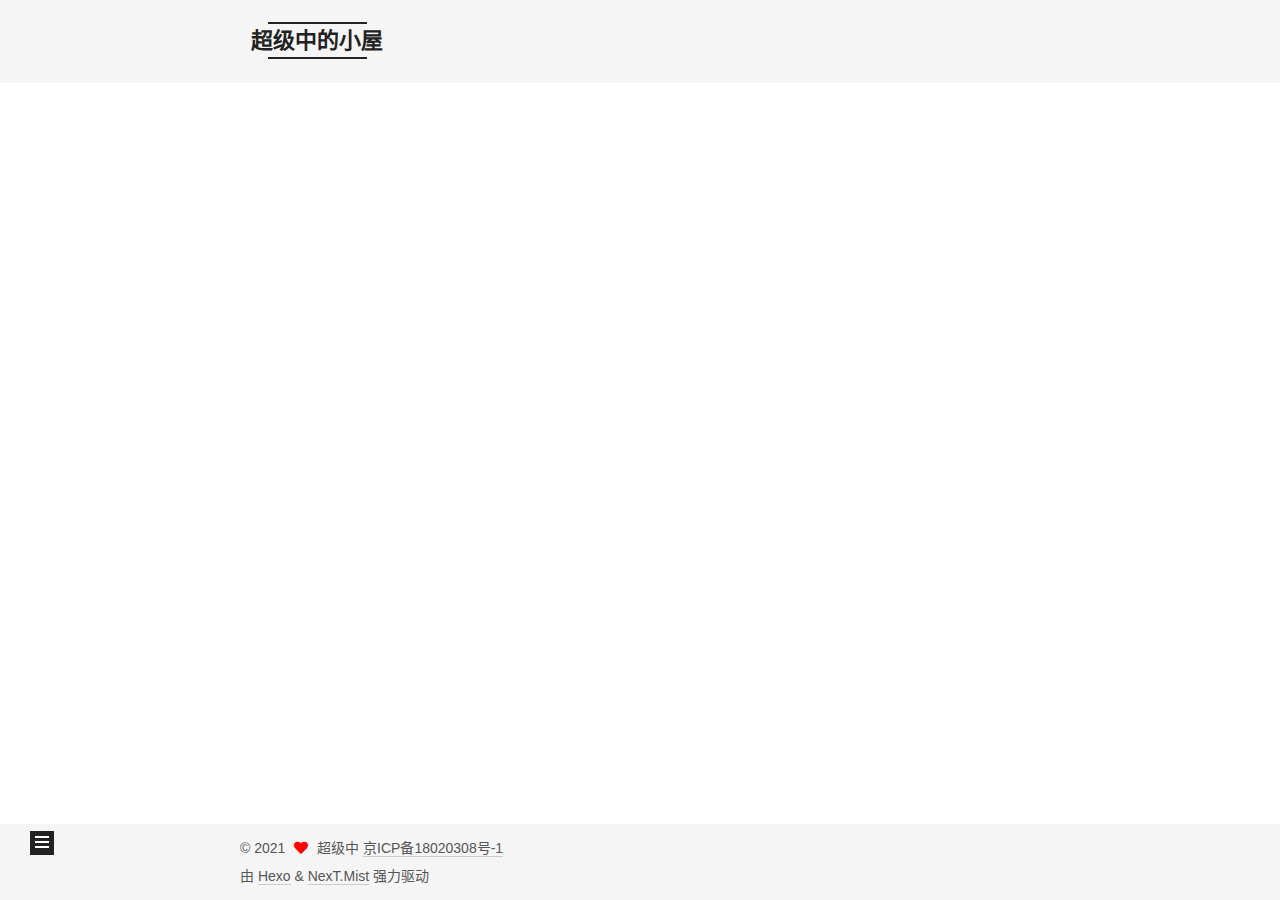
<file: 2021/05/28/test-my-site/index.html>
<!DOCTYPE html>
<html lang="zh-CN">
<head>
  <meta charset="UTF-8">
<meta name="viewport" content="width=device-width, initial-scale=1, maximum-scale=2">
<meta name="theme-color" content="#222">
<meta name="generator" content="Hexo 5.4.0">
  <link rel="apple-touch-icon" sizes="180x180" href="/images/apple-touch-icon-next.png">
  <link rel="icon" type="image/png" sizes="32x32" href="/images/favicon-32x32-next.png">
  <link rel="icon" type="image/png" sizes="16x16" href="/images/favicon-16x16-next.png">
  <link rel="mask-icon" href="/images/logo.svg" color="#222">

<link rel="stylesheet" href="/css/main.css">


<link rel="stylesheet" href="/lib/font-awesome/css/all.min.css">

<script id="hexo-configurations">
    var NexT = window.NexT || {};
    var CONFIG = {"hostname":"jinzhenzhong.github.io","root":"/","scheme":"Mist","version":"7.8.0","exturl":false,"sidebar":{"position":"left","display":"post","padding":18,"offset":12,"onmobile":false},"copycode":{"enable":false,"show_result":false,"style":null},"back2top":{"enable":true,"sidebar":false,"scrollpercent":false},"bookmark":{"enable":false,"color":"#222","save":"auto"},"fancybox":false,"mediumzoom":false,"lazyload":false,"pangu":false,"comments":{"style":"tabs","active":null,"storage":true,"lazyload":false,"nav":null},"algolia":{"hits":{"per_page":10},"labels":{"input_placeholder":"Search for Posts","hits_empty":"We didn't find any results for the search: ${query}","hits_stats":"${hits} results found in ${time} ms"}},"localsearch":{"enable":false,"trigger":"auto","top_n_per_article":1,"unescape":false,"preload":false},"motion":{"enable":true,"async":false,"transition":{"post_block":"fadeIn","post_header":"slideDownIn","post_body":"slideDownIn","coll_header":"slideLeftIn","sidebar":"slideUpIn"}}};
  </script>

  <meta name="description" content="如果不能按照思考的方式去生活,就只能按照生活的方式去思考">
<meta property="og:type" content="article">
<meta property="og:title" content="test_my_site">
<meta property="og:url" content="https://jinzhenzhong.github.io/2021/05/28/test-my-site/index.html">
<meta property="og:site_name" content="超级中的小屋">
<meta property="og:description" content="如果不能按照思考的方式去生活,就只能按照生活的方式去思考">
<meta property="og:locale" content="zh_CN">
<meta property="article:published_time" content="2021-05-28T09:04:46.000Z">
<meta property="article:modified_time" content="2021-05-28T09:04:46.717Z">
<meta property="article:author" content="超级中">
<meta property="article:tag" content="超级中">
<meta name="twitter:card" content="summary">

<link rel="canonical" href="https://jinzhenzhong.github.io/2021/05/28/test-my-site/">


<script id="page-configurations">
  // https://hexo.io/docs/variables.html
  CONFIG.page = {
    sidebar: "",
    isHome : false,
    isPost : true,
    lang   : 'zh-CN'
  };
</script>

  <title>test_my_site | 超级中的小屋</title>
  






  <noscript>
  <style>
  .use-motion .brand,
  .use-motion .menu-item,
  .sidebar-inner,
  .use-motion .post-block,
  .use-motion .pagination,
  .use-motion .comments,
  .use-motion .post-header,
  .use-motion .post-body,
  .use-motion .collection-header { opacity: initial; }

  .use-motion .site-title,
  .use-motion .site-subtitle {
    opacity: initial;
    top: initial;
  }

  .use-motion .logo-line-before i { left: initial; }
  .use-motion .logo-line-after i { right: initial; }
  </style>
</noscript>

</head>

<body itemscope itemtype="http://schema.org/WebPage">
  <div class="container use-motion">
    <div class="headband"></div>

    <header class="header" itemscope itemtype="http://schema.org/WPHeader">
      <div class="header-inner"><div class="site-brand-container">
  <div class="site-nav-toggle">
    <div class="toggle" aria-label="切换导航栏">
      <span class="toggle-line toggle-line-first"></span>
      <span class="toggle-line toggle-line-middle"></span>
      <span class="toggle-line toggle-line-last"></span>
    </div>
  </div>

  <div class="site-meta">

    <a href="/" class="brand" rel="start">
      <span class="logo-line-before"><i></i></span>
      <h1 class="site-title">超级中的小屋</h1>
      <span class="logo-line-after"><i></i></span>
    </a>
      <p class="site-subtitle" itemprop="description">乱七八糟</p>
  </div>

  <div class="site-nav-right">
    <div class="toggle popup-trigger">
    </div>
  </div>
</div>




<nav class="site-nav">
  <ul id="menu" class="main-menu menu">
        <li class="menu-item menu-item-home">

    <a href="/" rel="section"><i class="fa fa-home fa-fw"></i>首页</a>

  </li>
        <li class="menu-item menu-item-archives">

    <a href="/archives/" rel="section"><i class="fa fa-archive fa-fw"></i>归档</a>

  </li>
  </ul>
</nav>




</div>
    </header>

    
  <div class="back-to-top">
    <i class="fa fa-arrow-up"></i>
    <span>0%</span>
  </div>


    <main class="main">
      <div class="main-inner">
        <div class="content-wrap">
          

          <div class="content post posts-expand">
            

    
  
  
  <article itemscope itemtype="http://schema.org/Article" class="post-block" lang="zh-CN">
    <link itemprop="mainEntityOfPage" href="https://jinzhenzhong.github.io/2021/05/28/test-my-site/">

    <span hidden itemprop="author" itemscope itemtype="http://schema.org/Person">
      <meta itemprop="image" content="/images/avatar.gif">
      <meta itemprop="name" content="超级中">
      <meta itemprop="description" content="如果不能按照思考的方式去生活,就只能按照生活的方式去思考">
    </span>

    <span hidden itemprop="publisher" itemscope itemtype="http://schema.org/Organization">
      <meta itemprop="name" content="超级中的小屋">
    </span>
      <header class="post-header">
        <h1 class="post-title" itemprop="name headline">
          test_my_site
        </h1>

        <div class="post-meta">
            <span class="post-meta-item">
              <span class="post-meta-item-icon">
                <i class="far fa-calendar"></i>
              </span>
              <span class="post-meta-item-text">发表于</span>

              <time title="创建时间：2021-05-28 17:04:46" itemprop="dateCreated datePublished" datetime="2021-05-28T17:04:46+08:00">2021-05-28</time>
            </span>

          

        </div>
      </header>

    
    
    
    <div class="post-body" itemprop="articleBody">

      
        
    </div>

    
    
    

      <footer class="post-footer">

        


        
    <div class="post-nav">
      <div class="post-nav-item">
    <a href="/2021/05/28/hello-world/" rel="prev" title="Hello World">
      <i class="fa fa-chevron-left"></i> Hello World
    </a></div>
      <div class="post-nav-item"></div>
    </div>
      </footer>
    
  </article>
  
  
  



          </div>
          

<script>
  window.addEventListener('tabs:register', () => {
    let { activeClass } = CONFIG.comments;
    if (CONFIG.comments.storage) {
      activeClass = localStorage.getItem('comments_active') || activeClass;
    }
    if (activeClass) {
      let activeTab = document.querySelector(`a[href="#comment-${activeClass}"]`);
      if (activeTab) {
        activeTab.click();
      }
    }
  });
  if (CONFIG.comments.storage) {
    window.addEventListener('tabs:click', event => {
      if (!event.target.matches('.tabs-comment .tab-content .tab-pane')) return;
      let commentClass = event.target.classList[1];
      localStorage.setItem('comments_active', commentClass);
    });
  }
</script>

        </div>
          
  
  <div class="toggle sidebar-toggle">
    <span class="toggle-line toggle-line-first"></span>
    <span class="toggle-line toggle-line-middle"></span>
    <span class="toggle-line toggle-line-last"></span>
  </div>

  <aside class="sidebar">
    <div class="sidebar-inner">

      <ul class="sidebar-nav motion-element">
        <li class="sidebar-nav-toc">
          文章目录
        </li>
        <li class="sidebar-nav-overview">
          站点概览
        </li>
      </ul>

      <!--noindex-->
      <div class="post-toc-wrap sidebar-panel">
      </div>
      <!--/noindex-->

      <div class="site-overview-wrap sidebar-panel">
        <div class="site-author motion-element" itemprop="author" itemscope itemtype="http://schema.org/Person">
  <p class="site-author-name" itemprop="name">超级中</p>
  <div class="site-description" itemprop="description">如果不能按照思考的方式去生活,就只能按照生活的方式去思考</div>
</div>
<div class="site-state-wrap motion-element">
  <nav class="site-state">
      <div class="site-state-item site-state-posts">
          <a href="/archives/">
        
          <span class="site-state-item-count">2</span>
          <span class="site-state-item-name">日志</span>
        </a>
      </div>
  </nav>
</div>



      </div>

    </div>
  </aside>
  <div id="sidebar-dimmer"></div>


      </div>
    </main>

    <footer class="footer">
      <div class="footer-inner">
        

        

<div class="copyright">
  
  &copy; 
  <span itemprop="copyrightYear">2021</span>
  <span class="with-love">
    <i class="fa fa-heart"></i>
  </span>
  <span class="author" itemprop="copyrightHolder">超级中</span>
  <a href="https://beian.miit.gov.cn/" target="_blank">京ICP备18020308号-1</a>
</div>
  <div class="powered-by">由 <a href="https://hexo.io/" class="theme-link" rel="noopener" target="_blank">Hexo</a> & <a href="https://mist.theme-next.org/" class="theme-link" rel="noopener" target="_blank">NexT.Mist</a> 强力驱动
  </div>

        








      </div>
    </footer>
  </div>

  
  <script src="/lib/anime.min.js"></script>
  <script src="/lib/velocity/velocity.min.js"></script>
  <script src="/lib/velocity/velocity.ui.min.js"></script>

<script src="/js/utils.js"></script>

<script src="/js/motion.js"></script>


<script src="/js/schemes/muse.js"></script>


<script src="/js/next-boot.js"></script>




  















  

  

</body>
</html>
</file>
<file: css/main.css>
:root {
  --body-bg-color: #fff;
  --content-bg-color: #f5f5f5;
  --card-bg-color: #f5f5f5;
  --text-color: #555;
  --blockquote-color: #666;
  --link-color: #555;
  --link-hover-color: #222;
  --brand-color: #222;
  --brand-hover-color: #222;
  --table-row-odd-bg-color: #f9f9f9;
  --table-row-hover-bg-color: #f5f5f5;
  --menu-item-bg-color: #ddd;
  --btn-default-bg: transparent;
  --btn-default-color: var(--link-color);
  --btn-default-border-color: var(--link-color);
  --btn-default-hover-bg: transparent;
  --btn-default-hover-color: var(--link-hover-color);
  --btn-default-hover-border-color: var(--link-hover-color);
}
html {
  line-height: 1.15; /* 1 */
  -webkit-text-size-adjust: 100%; /* 2 */
}
body {
  margin: 0;
}
main {
  display: block;
}
h1 {
  font-size: 2em;
  margin: 0.67em 0;
}
hr {
  box-sizing: content-box; /* 1 */
  height: 0; /* 1 */
  overflow: visible; /* 2 */
}
pre {
  font-family: monospace, monospace; /* 1 */
  font-size: 1em; /* 2 */
}
a {
  background: transparent;
}
abbr[title] {
  border-bottom: none; /* 1 */
  text-decoration: underline; /* 2 */
  text-decoration: underline dotted; /* 2 */
}
b,
strong {
  font-weight: bolder;
}
code,
kbd,
samp {
  font-family: monospace, monospace; /* 1 */
  font-size: 1em; /* 2 */
}
small {
  font-size: 80%;
}
sub,
sup {
  font-size: 75%;
  line-height: 0;
  position: relative;
  vertical-align: baseline;
}
sub {
  bottom: -0.25em;
}
sup {
  top: -0.5em;
}
img {
  border-style: none;
}
button,
input,
optgroup,
select,
textarea {
  font-family: inherit; /* 1 */
  font-size: 100%; /* 1 */
  line-height: 1.15; /* 1 */
  margin: 0; /* 2 */
}
button,
input {
/* 1 */
  overflow: visible;
}
button,
select {
/* 1 */
  text-transform: none;
}
button,
[type='button'],
[type='reset'],
[type='submit'] {
  -webkit-appearance: button;
}
button::-moz-focus-inner,
[type='button']::-moz-focus-inner,
[type='reset']::-moz-focus-inner,
[type='submit']::-moz-focus-inner {
  border-style: none;
  padding: 0;
}
button:-moz-focusring,
[type='button']:-moz-focusring,
[type='reset']:-moz-focusring,
[type='submit']:-moz-focusring {
  outline: 1px dotted ButtonText;
}
fieldset {
  padding: 0.35em 0.75em 0.625em;
}
legend {
  box-sizing: border-box; /* 1 */
  color: inherit; /* 2 */
  display: table; /* 1 */
  max-width: 100%; /* 1 */
  padding: 0; /* 3 */
  white-space: normal; /* 1 */
}
progress {
  vertical-align: baseline;
}
textarea {
  overflow: auto;
}
[type='checkbox'],
[type='radio'] {
  box-sizing: border-box; /* 1 */
  padding: 0; /* 2 */
}
[type='number']::-webkit-inner-spin-button,
[type='number']::-webkit-outer-spin-button {
  height: auto;
}
[type='search'] {
  outline-offset: -2px; /* 2 */
  -webkit-appearance: textfield; /* 1 */
}
[type='search']::-webkit-search-decoration {
  -webkit-appearance: none;
}
::-webkit-file-upload-button {
  font: inherit; /* 2 */
  -webkit-appearance: button; /* 1 */
}
details {
  display: block;
}
summary {
  display: list-item;
}
template {
  display: none;
}
[hidden] {
  display: none;
}
::selection {
  background: #262a30;
  color: #eee;
}
html,
body {
  height: 100%;
}
body {
  background: var(--body-bg-color);
  color: var(--text-color);
  font-family: 'Lato', "PingFang SC", "Microsoft YaHei", sans-serif;
  font-size: 1em;
  line-height: 2;
}
@media (max-width: 991px) {
  body {
    padding-left: 0 !important;
    padding-right: 0 !important;
  }
}
h1,
h2,
h3,
h4,
h5,
h6 {
  font-family: 'Lato', "PingFang SC", "Microsoft YaHei", sans-serif;
  font-weight: bold;
  line-height: 1.5;
  margin: 20px 0 15px;
}
h1 {
  font-size: 1.5em;
}
h2 {
  font-size: 1.375em;
}
h3 {
  font-size: 1.25em;
}
h4 {
  font-size: 1.125em;
}
h5 {
  font-size: 1em;
}
h6 {
  font-size: 0.875em;
}
p {
  margin: 0 0 20px 0;
}
a,
span.exturl {
  border-bottom: 1px solid #ccc;
  color: var(--link-color);
  outline: 0;
  text-decoration: none;
  overflow-wrap: break-word;
  word-wrap: break-word;
  cursor: pointer;
}
a:hover,
span.exturl:hover {
  border-bottom-color: var(--link-hover-color);
  color: var(--link-hover-color);
}
iframe,
img,
video {
  display: block;
  margin-left: auto;
  margin-right: auto;
  max-width: 100%;
}
hr {
  background-image: repeating-linear-gradient(-45deg, #ddd, #ddd 4px, transparent 4px, transparent 8px);
  border: 0;
  height: 3px;
  margin: 40px 0;
}
blockquote {
  border-left: 4px solid #ddd;
  color: var(--blockquote-color);
  margin: 0;
  padding: 0 15px;
}
blockquote cite::before {
  content: '-';
  padding: 0 5px;
}
dt {
  font-weight: bold;
}
dd {
  margin: 0;
  padding: 0;
}
kbd {
  background-color: #f5f5f5;
  background-image: linear-gradient(#eee, #fff, #eee);
  border: 1px solid #ccc;
  border-radius: 0.2em;
  box-shadow: 0.1em 0.1em 0.2em rgba(0,0,0,0.1);
  color: #555;
  font-family: inherit;
  padding: 0.1em 0.3em;
  white-space: nowrap;
}
.table-container {
  overflow: auto;
}
table {
  border-collapse: collapse;
  border-spacing: 0;
  font-size: 0.875em;
  margin: 0 0 20px 0;
  width: 100%;
}
tbody tr:nth-of-type(odd) {
  background: var(--table-row-odd-bg-color);
}
tbody tr:hover {
  background: var(--table-row-hover-bg-color);
}
caption,
th,
td {
  font-weight: normal;
  padding: 8px;
  vertical-align: middle;
}
th,
td {
  border: 1px solid #ddd;
  border-bottom: 3px solid #ddd;
}
th {
  font-weight: 700;
  padding-bottom: 10px;
}
td {
  border-bottom-width: 1px;
}
.btn {
  background: var(--btn-default-bg);
  border: 2px solid var(--btn-default-border-color);
  border-radius: 0;
  color: var(--btn-default-color);
  display: inline-block;
  font-size: 0.875em;
  line-height: 2;
  padding: 0 20px;
  text-decoration: none;
  transition-property: background-color;
  transition-delay: 0s;
  transition-duration: 0.2s;
  transition-timing-function: ease-in-out;
}
.btn:hover {
  background: var(--btn-default-hover-bg);
  border-color: var(--btn-default-hover-border-color);
  color: var(--btn-default-hover-color);
}
.btn + .btn {
  margin: 0 0 8px 8px;
}
.btn .fa-fw {
  text-align: left;
  width: 1.285714285714286em;
}
.toggle {
  line-height: 0;
}
.toggle .toggle-line {
  background: #fff;
  display: inline-block;
  height: 2px;
  left: 0;
  position: relative;
  top: 0;
  transition: all 0.4s;
  vertical-align: top;
  width: 100%;
}
.toggle .toggle-line:not(:first-child) {
  margin-top: 3px;
}
.toggle.toggle-arrow .toggle-line-first {
  left: 50%;
  top: 2px;
  transform: rotate(45deg);
  width: 50%;
}
.toggle.toggle-arrow .toggle-line-middle {
  left: 2px;
  width: 90%;
}
.toggle.toggle-arrow .toggle-line-last {
  left: 50%;
  top: -2px;
  transform: rotate(-45deg);
  width: 50%;
}
.toggle.toggle-close .toggle-line-first {
  transform: rotate(-45deg);
  top: 5px;
}
.toggle.toggle-close .toggle-line-middle {
  opacity: 0;
}
.toggle.toggle-close .toggle-line-last {
  transform: rotate(45deg);
  top: -5px;
}
.highlight,
pre {
  background: #f7f7f7;
  color: #4d4d4c;
  line-height: 1.6;
  margin: 0 auto 20px;
}
pre,
code {
  font-family: consolas, Menlo, monospace, "PingFang SC", "Microsoft YaHei";
}
code {
  background: #eee;
  border-radius: 3px;
  color: #555;
  padding: 2px 4px;
  overflow-wrap: break-word;
  word-wrap: break-word;
}
.highlight *::selection {
  background: #d6d6d6;
}
.highlight pre {
  border: 0;
  margin: 0;
  padding: 10px 0;
}
.highlight table {
  border: 0;
  margin: 0;
  width: auto;
}
.highlight td {
  border: 0;
  padding: 0;
}
.highlight figcaption {
  background: #eff2f3;
  color: #4d4d4c;
  display: flex;
  font-size: 0.875em;
  justify-content: space-between;
  line-height: 1.2;
  padding: 0.5em;
}
.highlight figcaption a {
  color: #4d4d4c;
}
.highlight figcaption a:hover {
  border-bottom-color: #4d4d4c;
}
.highlight .gutter {
  -moz-user-select: none;
  -ms-user-select: none;
  -webkit-user-select: none;
  user-select: none;
}
.highlight .gutter pre {
  background: #eff2f3;
  color: #869194;
  padding-left: 10px;
  padding-right: 10px;
  text-align: right;
}
.highlight .code pre {
  background: #f7f7f7;
  padding-left: 10px;
  width: 100%;
}
.gist table {
  width: auto;
}
.gist table td {
  border: 0;
}
pre {
  overflow: auto;
  padding: 10px;
}
pre code {
  background: none;
  color: #4d4d4c;
  font-size: 0.875em;
  padding: 0;
  text-shadow: none;
}
pre .deletion {
  background: #fdd;
}
pre .addition {
  background: #dfd;
}
pre .meta {
  color: #eab700;
  -moz-user-select: none;
  -ms-user-select: none;
  -webkit-user-select: none;
  user-select: none;
}
pre .comment {
  color: #8e908c;
}
pre .variable,
pre .attribute,
pre .tag,
pre .name,
pre .regexp,
pre .ruby .constant,
pre .xml .tag .title,
pre .xml .pi,
pre .xml .doctype,
pre .html .doctype,
pre .css .id,
pre .css .class,
pre .css .pseudo {
  color: #c82829;
}
pre .number,
pre .preprocessor,
pre .built_in,
pre .builtin-name,
pre .literal,
pre .params,
pre .constant,
pre .command {
  color: #f5871f;
}
pre .ruby .class .title,
pre .css .rules .attribute,
pre .string,
pre .symbol,
pre .value,
pre .inheritance,
pre .header,
pre .ruby .symbol,
pre .xml .cdata,
pre .special,
pre .formula {
  color: #718c00;
}
pre .title,
pre .css .hexcolor {
  color: #3e999f;
}
pre .function,
pre .python .decorator,
pre .python .title,
pre .ruby .function .title,
pre .ruby .title .keyword,
pre .perl .sub,
pre .javascript .title,
pre .coffeescript .title {
  color: #4271ae;
}
pre .keyword,
pre .javascript .function {
  color: #8959a8;
}
.blockquote-center {
  border-left: none;
  margin: 40px 0;
  padding: 0;
  position: relative;
  text-align: center;
}
.blockquote-center .fa {
  display: block;
  opacity: 0.6;
  position: absolute;
  width: 100%;
}
.blockquote-center .fa-quote-left {
  border-top: 1px solid #ccc;
  text-align: left;
  top: -20px;
}
.blockquote-center .fa-quote-right {
  border-bottom: 1px solid #ccc;
  text-align: right;
  bottom: -20px;
}
.blockquote-center p,
.blockquote-center div {
  text-align: center;
}
.post-body .group-picture img {
  margin: 0 auto;
  padding: 0 3px;
}
.group-picture-row {
  margin-bottom: 6px;
  overflow: hidden;
}
.group-picture-column {
  float: left;
  margin-bottom: 10px;
}
.post-body .label {
  color: #555;
  display: inline;
  padding: 0 2px;
}
.post-body .label.default {
  background: #f0f0f0;
}
.post-body .label.primary {
  background: #efe6f7;
}
.post-body .label.info {
  background: #e5f2f8;
}
.post-body .label.success {
  background: #e7f4e9;
}
.post-body .label.warning {
  background: #fcf6e1;
}
.post-body .label.danger {
  background: #fae8eb;
}
.post-body .tabs {
  margin-bottom: 20px;
}
.post-body .tabs,
.tabs-comment {
  display: block;
  padding-top: 10px;
  position: relative;
}
.post-body .tabs ul.nav-tabs,
.tabs-comment ul.nav-tabs {
  display: flex;
  flex-wrap: wrap;
  margin: 0;
  margin-bottom: -1px;
  padding: 0;
}
@media (max-width: 413px) {
  .post-body .tabs ul.nav-tabs,
  .tabs-comment ul.nav-tabs {
    display: block;
    margin-bottom: 5px;
  }
}
.post-body .tabs ul.nav-tabs li.tab,
.tabs-comment ul.nav-tabs li.tab {
  border-bottom: 1px solid #ddd;
  border-left: 1px solid transparent;
  border-right: 1px solid transparent;
  border-top: 3px solid transparent;
  flex-grow: 1;
  list-style-type: none;
  border-radius: 0 0 0 0;
}
@media (max-width: 413px) {
  .post-body .tabs ul.nav-tabs li.tab,
  .tabs-comment ul.nav-tabs li.tab {
    border-bottom: 1px solid transparent;
    border-left: 3px solid transparent;
    border-right: 1px solid transparent;
    border-top: 1px solid transparent;
  }
}
@media (max-width: 413px) {
  .post-body .tabs ul.nav-tabs li.tab,
  .tabs-comment ul.nav-tabs li.tab {
    border-radius: 0;
  }
}
.post-body .tabs ul.nav-tabs li.tab a,
.tabs-comment ul.nav-tabs li.tab a {
  border-bottom: initial;
  display: block;
  line-height: 1.8;
  outline: 0;
  padding: 0.25em 0.75em;
  text-align: center;
  transition-delay: 0s;
  transition-duration: 0.2s;
  transition-timing-function: ease-out;
}
.post-body .tabs ul.nav-tabs li.tab a i,
.tabs-comment ul.nav-tabs li.tab a i {
  width: 1.285714285714286em;
}
.post-body .tabs ul.nav-tabs li.tab.active,
.tabs-comment ul.nav-tabs li.tab.active {
  border-bottom: 1px solid transparent;
  border-left: 1px solid #ddd;
  border-right: 1px solid #ddd;
  border-top: 3px solid #fc6423;
}
@media (max-width: 413px) {
  .post-body .tabs ul.nav-tabs li.tab.active,
  .tabs-comment ul.nav-tabs li.tab.active {
    border-bottom: 1px solid #ddd;
    border-left: 3px solid #fc6423;
    border-right: 1px solid #ddd;
    border-top: 1px solid #ddd;
  }
}
.post-body .tabs ul.nav-tabs li.tab.active a,
.tabs-comment ul.nav-tabs li.tab.active a {
  color: var(--link-color);
  cursor: default;
}
.post-body .tabs .tab-content .tab-pane,
.tabs-comment .tab-content .tab-pane {
  border: 1px solid #ddd;
  border-top: 0;
  padding: 20px 20px 0 20px;
  border-radius: 0;
}
.post-body .tabs .tab-content .tab-pane:not(.active),
.tabs-comment .tab-content .tab-pane:not(.active) {
  display: none;
}
.post-body .tabs .tab-content .tab-pane.active,
.tabs-comment .tab-content .tab-pane.active {
  display: block;
}
.post-body .tabs .tab-content .tab-pane.active:nth-of-type(1),
.tabs-comment .tab-content .tab-pane.active:nth-of-type(1) {
  border-radius: 0 0 0 0;
}
@media (max-width: 413px) {
  .post-body .tabs .tab-content .tab-pane.active:nth-of-type(1),
  .tabs-comment .tab-content .tab-pane.active:nth-of-type(1) {
    border-radius: 0;
  }
}
.post-body .note {
  border-radius: 3px;
  margin-bottom: 20px;
  padding: 1em;
  position: relative;
  border: 1px solid #eee;
  border-left-width: 5px;
}
.post-body .note h2,
.post-body .note h3,
.post-body .note h4,
.post-body .note h5,
.post-body .note h6 {
  margin-top: 0;
  border-bottom: initial;
  margin-bottom: 0;
  padding-top: 0;
}
.post-body .note p:first-child,
.post-body .note ul:first-child,
.post-body .note ol:first-child,
.post-body .note table:first-child,
.post-body .note pre:first-child,
.post-body .note blockquote:first-child,
.post-body .note img:first-child {
  margin-top: 0;
}
.post-body .note p:last-child,
.post-body .note ul:last-child,
.post-body .note ol:last-child,
.post-body .note table:last-child,
.post-body .note pre:last-child,
.post-body .note blockquote:last-child,
.post-body .note img:last-child {
  margin-bottom: 0;
}
.post-body .note.default {
  border-left-color: #777;
}
.post-body .note.default h2,
.post-body .note.default h3,
.post-body .note.default h4,
.post-body .note.default h5,
.post-body .note.default h6 {
  color: #777;
}
.post-body .note.primary {
  border-left-color: #6f42c1;
}
.post-body .note.primary h2,
.post-body .note.primary h3,
.post-body .note.primary h4,
.post-body .note.primary h5,
.post-body .note.primary h6 {
  color: #6f42c1;
}
.post-body .note.info {
  border-left-color: #428bca;
}
.post-body .note.info h2,
.post-body .note.info h3,
.post-body .note.info h4,
.post-body .note.info h5,
.post-body .note.info h6 {
  color: #428bca;
}
.post-body .note.success {
  border-left-color: #5cb85c;
}
.post-body .note.success h2,
.post-body .note.success h3,
.post-body .note.success h4,
.post-body .note.success h5,
.post-body .note.success h6 {
  color: #5cb85c;
}
.post-body .note.warning {
  border-left-color: #f0ad4e;
}
.post-body .note.warning h2,
.post-body .note.warning h3,
.post-body .note.warning h4,
.post-body .note.warning h5,
.post-body .note.warning h6 {
  color: #f0ad4e;
}
.post-body .note.danger {
  border-left-color: #d9534f;
}
.post-body .note.danger h2,
.post-body .note.danger h3,
.post-body .note.danger h4,
.post-body .note.danger h5,
.post-body .note.danger h6 {
  color: #d9534f;
}
.pagination .prev,
.pagination .next,
.pagination .page-number,
.pagination .space {
  display: inline-block;
  margin: 0 10px;
  padding: 0 11px;
  position: relative;
  top: -1px;
}
@media (max-width: 767px) {
  .pagination .prev,
  .pagination .next,
  .pagination .page-number,
  .pagination .space {
    margin: 0 5px;
  }
}
.pagination {
  border-top: 1px solid #eee;
  margin: 120px 0 0;
  text-align: center;
}
.pagination .prev,
.pagination .next,
.pagination .page-number {
  border-bottom: 0;
  border-top: 1px solid #eee;
  transition-property: border-color;
  transition-delay: 0s;
  transition-duration: 0.2s;
  transition-timing-function: ease-in-out;
}
.pagination .prev:hover,
.pagination .next:hover,
.pagination .page-number:hover {
  border-top-color: #222;
}
.pagination .space {
  margin: 0;
  padding: 0;
}
.pagination .prev {
  margin-left: 0;
}
.pagination .next {
  margin-right: 0;
}
.pagination .page-number.current {
  background: #ccc;
  border-top-color: #ccc;
  color: #fff;
}
@media (max-width: 767px) {
  .pagination {
    border-top: none;
  }
  .pagination .prev,
  .pagination .next,
  .pagination .page-number {
    border-bottom: 1px solid #eee;
    border-top: 0;
    margin-bottom: 10px;
    padding: 0 10px;
  }
  .pagination .prev:hover,
  .pagination .next:hover,
  .pagination .page-number:hover {
    border-bottom-color: #222;
  }
}
.comments {
  margin-top: 60px;
  overflow: hidden;
}
.comment-button-group {
  display: flex;
  flex-wrap: wrap-reverse;
  justify-content: center;
  margin: 1em 0;
}
.comment-button-group .comment-button {
  margin: 0.1em 0.2em;
}
.comment-button-group .comment-button.active {
  background: var(--btn-default-hover-bg);
  border-color: var(--btn-default-hover-border-color);
  color: var(--btn-default-hover-color);
}
.comment-position {
  display: none;
}
.comment-position.active {
  display: block;
}
.tabs-comment {
  background: var(--content-bg-color);
  margin-top: 4em;
  padding-top: 0;
}
.tabs-comment .comments {
  border: 0;
  box-shadow: none;
  margin-top: 0;
  padding-top: 0;
}
.container {
  min-height: 100%;
  position: relative;
}
.main-inner {
  margin: 0 auto;
  width: 700px;
}
@media (min-width: 1200px) {
  .main-inner {
    width: 800px;
  }
}
@media (min-width: 1600px) {
  .main-inner {
    width: 900px;
  }
}
@media (max-width: 767px) {
  .content-wrap {
    padding: 0 20px;
  }
}
.header {
  background: transparent;
}
.header-inner {
  margin: 0 auto;
  width: 700px;
}
@media (min-width: 1200px) {
  .header-inner {
    width: 800px;
  }
}
@media (min-width: 1600px) {
  .header-inner {
    width: 900px;
  }
}
.site-brand-container {
  display: flex;
  flex-shrink: 0;
  padding: 0 10px;
}
.headband {
  background: #222;
  height: 3px;
}
.site-meta {
  flex-grow: 1;
  text-align: left;
}
@media (max-width: 767px) {
  .site-meta {
    text-align: center;
  }
}
.brand {
  border-bottom: none;
  color: var(--brand-color);
  display: inline-block;
  line-height: 1.375em;
  padding: 0 40px;
  position: relative;
}
.brand:hover {
  color: var(--brand-hover-color);
}
.site-title {
  font-family: 'Lato', "PingFang SC", "Microsoft YaHei", sans-serif;
  font-size: 1.375em;
  font-weight: normal;
  margin: 0;
}
.site-subtitle {
  color: #999;
  font-size: 0.8125em;
  margin: 10px 0;
}
.use-motion .brand {
  opacity: 0;
}
.use-motion .site-title,
.use-motion .site-subtitle,
.use-motion .custom-logo-image {
  opacity: 0;
  position: relative;
  top: -10px;
}
.site-nav-toggle,
.site-nav-right {
  display: none;
}
@media (max-width: 767px) {
  .site-nav-toggle,
  .site-nav-right {
    display: flex;
    flex-direction: column;
    justify-content: center;
  }
}
.site-nav-toggle .toggle,
.site-nav-right .toggle {
  color: var(--text-color);
  padding: 10px;
  width: 22px;
}
.site-nav-toggle .toggle .toggle-line,
.site-nav-right .toggle .toggle-line {
  background: var(--text-color);
  border-radius: 1px;
}
.site-nav {
  display: block;
}
@media (max-width: 767px) {
  .site-nav {
    clear: both;
    display: none;
  }
}
.site-nav.site-nav-on {
  display: block;
}
.menu {
  margin-top: 20px;
  padding-left: 0;
  text-align: center;
}
.menu-item {
  display: inline-block;
  list-style: none;
  margin: 0 10px;
}
@media (max-width: 767px) {
  .menu-item {
    display: block;
    margin-top: 10px;
  }
  .menu-item.menu-item-search {
    display: none;
  }
}
.menu-item a,
.menu-item span.exturl {
  border-bottom: 0;
  display: block;
  font-size: 0.8125em;
  transition-property: border-color;
  transition-delay: 0s;
  transition-duration: 0.2s;
  transition-timing-function: ease-in-out;
}
@media (hover: none) {
  .menu-item a:hover,
  .menu-item span.exturl:hover {
    border-bottom-color: transparent !important;
  }
}
.menu-item .fa,
.menu-item .fab,
.menu-item .far,
.menu-item .fas {
  margin-right: 8px;
}
.menu-item .badge {
  display: inline-block;
  font-weight: bold;
  line-height: 1;
  margin-left: 0.35em;
  margin-top: 0.35em;
  text-align: center;
  white-space: nowrap;
}
@media (max-width: 767px) {
  .menu-item .badge {
    float: right;
    margin-left: 0;
  }
}
.menu-item-active a,
.menu .menu-item a:hover,
.menu .menu-item span.exturl:hover {
  background: var(--menu-item-bg-color);
}
.use-motion .menu-item {
  opacity: 0;
}
.sidebar {
  background: #222;
  bottom: 0;
  box-shadow: inset 0 2px 6px #000;
  position: fixed;
  top: 0;
}
@media (max-width: 991px) {
  .sidebar {
    display: none;
  }
}
.sidebar-inner {
  color: #999;
  padding: 18px 10px;
  text-align: center;
}
.cc-license {
  margin-top: 10px;
  text-align: center;
}
.cc-license .cc-opacity {
  border-bottom: none;
  opacity: 0.7;
}
.cc-license .cc-opacity:hover {
  opacity: 0.9;
}
.cc-license img {
  display: inline-block;
}
.site-author-image {
  border: 2px solid #333;
  display: block;
  margin: 0 auto;
  max-width: 96px;
  padding: 2px;
}
.site-author-name {
  color: #f5f5f5;
  font-weight: normal;
  margin: 5px 0 0;
  text-align: center;
}
.site-description {
  color: #999;
  font-size: 1em;
  margin-top: 5px;
  text-align: center;
}
.links-of-author {
  margin-top: 15px;
}
.links-of-author a,
.links-of-author span.exturl {
  border-bottom-color: #555;
  display: inline-block;
  font-size: 0.8125em;
  margin-bottom: 10px;
  margin-right: 10px;
  vertical-align: middle;
}
.links-of-author a::before,
.links-of-author span.exturl::before {
  background: #de32cf;
  border-radius: 50%;
  content: ' ';
  display: inline-block;
  height: 4px;
  margin-right: 3px;
  vertical-align: middle;
  width: 4px;
}
.sidebar-button {
  margin-top: 15px;
}
.sidebar-button a {
  border: 1px solid #fc6423;
  border-radius: 4px;
  color: #fc6423;
  display: inline-block;
  padding: 0 15px;
}
.sidebar-button a .fa,
.sidebar-button a .fab,
.sidebar-button a .far,
.sidebar-button a .fas {
  margin-right: 5px;
}
.sidebar-button a:hover {
  background: #fc6423;
  border: 1px solid #fc6423;
  color: #fff;
}
.sidebar-button a:hover .fa,
.sidebar-button a:hover .fab,
.sidebar-button a:hover .far,
.sidebar-button a:hover .fas {
  color: #fff;
}
.links-of-blogroll {
  font-size: 0.8125em;
  margin-top: 10px;
}
.links-of-blogroll-title {
  font-size: 0.875em;
  font-weight: 600;
  margin-top: 0;
}
.links-of-blogroll-list {
  list-style: none;
  margin: 0;
  padding: 0;
}
#sidebar-dimmer {
  display: none;
}
@media (max-width: 767px) {
  #sidebar-dimmer {
    background: #000;
    display: block;
    height: 100%;
    left: 100%;
    opacity: 0;
    position: fixed;
    top: 0;
    width: 100%;
    z-index: 1100;
  }
  .sidebar-active + #sidebar-dimmer {
    opacity: 0.7;
    transform: translateX(-100%);
    transition: opacity 0.5s;
  }
}
.sidebar-nav {
  margin: 0;
  padding-bottom: 20px;
  padding-left: 0;
}
.sidebar-nav li {
  border-bottom: 1px solid transparent;
  color: #666;
  cursor: pointer;
  display: inline-block;
  font-size: 0.875em;
}
.sidebar-nav li.sidebar-nav-overview {
  margin-left: 10px;
}
.sidebar-nav li:hover {
  color: #f5f5f5;
}
.sidebar-nav .sidebar-nav-active {
  border-bottom-color: #87daff;
  color: #87daff;
}
.sidebar-nav .sidebar-nav-active:hover {
  color: #87daff;
}
.sidebar-panel {
  display: none;
  overflow-x: hidden;
  overflow-y: auto;
}
.sidebar-panel-active {
  display: block;
}
.sidebar-toggle {
  background: #222;
  bottom: 45px;
  cursor: pointer;
  height: 14px;
  left: 30px;
  padding: 5px;
  position: fixed;
  width: 14px;
  z-index: 1300;
}
@media (max-width: 991px) {
  .sidebar-toggle {
    left: 20px;
    opacity: 0.8;
    display: none;
  }
}
.sidebar-toggle:hover .toggle-line {
  background: #87daff;
}
.post-toc {
  font-size: 0.875em;
}
.post-toc ol {
  list-style: none;
  margin: 0;
  padding: 0 2px 5px 10px;
  text-align: left;
}
.post-toc ol > ol {
  padding-left: 0;
}
.post-toc ol a {
  transition-property: all;
  transition-delay: 0s;
  transition-duration: 0.2s;
  transition-timing-function: ease-in-out;
}
.post-toc .nav-item {
  line-height: 1.8;
  overflow: hidden;
  text-overflow: ellipsis;
  white-space: nowrap;
}
.post-toc .nav .nav-child {
  display: none;
}
.post-toc .nav .active > .nav-child {
  display: block;
}
.post-toc .nav .active-current > .nav-child {
  display: block;
}
.post-toc .nav .active-current > .nav-child > .nav-item {
  display: block;
}
.post-toc .nav .active > a {
  border-bottom-color: #87daff;
  color: #87daff;
}
.post-toc .nav .active-current > a {
  color: #87daff;
}
.post-toc .nav .active-current > a:hover {
  color: #87daff;
}
.site-state {
  display: flex;
  justify-content: center;
  line-height: 1.4;
  margin-top: 10px;
  overflow: hidden;
  text-align: center;
  white-space: nowrap;
}
.site-state-item {
  padding: 0 15px;
}
.site-state-item:not(:first-child) {
  border-left: 1px solid #333;
}
.site-state-item a {
  border-bottom: none;
}
.site-state-item-count {
  display: block;
  font-size: 1.25em;
  font-weight: 600;
  text-align: center;
}
.site-state-item-name {
  color: inherit;
  font-size: 0.875em;
}
.footer {
  color: #999;
  font-size: 0.875em;
  padding: 20px 0;
}
.footer.footer-fixed {
  bottom: 0;
  left: 0;
  position: absolute;
  right: 0;
}
.footer-inner {
  box-sizing: border-box;
  margin: 0 auto;
  text-align: center;
  width: 700px;
}
@media (min-width: 1200px) {
  .footer-inner {
    width: 800px;
  }
}
@media (min-width: 1600px) {
  .footer-inner {
    width: 900px;
  }
}
.languages {
  display: inline-block;
  font-size: 1.125em;
  position: relative;
}
.languages .lang-select-label span {
  margin: 0 0.5em;
}
.languages .lang-select {
  height: 100%;
  left: 0;
  opacity: 0;
  position: absolute;
  top: 0;
  width: 100%;
}
.with-love {
  color: #ff0000;
  display: inline-block;
  margin: 0 5px;
}
.powered-by,
.theme-info {
  display: inline-block;
}
@-moz-keyframes iconAnimate {
  0%, 100% {
    transform: scale(1);
  }
  10%, 30% {
    transform: scale(0.9);
  }
  20%, 40%, 60%, 80% {
    transform: scale(1.1);
  }
  50%, 70% {
    transform: scale(1.1);
  }
}
@-webkit-keyframes iconAnimate {
  0%, 100% {
    transform: scale(1);
  }
  10%, 30% {
    transform: scale(0.9);
  }
  20%, 40%, 60%, 80% {
    transform: scale(1.1);
  }
  50%, 70% {
    transform: scale(1.1);
  }
}
@-o-keyframes iconAnimate {
  0%, 100% {
    transform: scale(1);
  }
  10%, 30% {
    transform: scale(0.9);
  }
  20%, 40%, 60%, 80% {
    transform: scale(1.1);
  }
  50%, 70% {
    transform: scale(1.1);
  }
}
@keyframes iconAnimate {
  0%, 100% {
    transform: scale(1);
  }
  10%, 30% {
    transform: scale(0.9);
  }
  20%, 40%, 60%, 80% {
    transform: scale(1.1);
  }
  50%, 70% {
    transform: scale(1.1);
  }
}
.back-to-top {
  font-size: 12px;
  text-align: center;
  transition-delay: 0s;
  transition-duration: 0.2s;
  transition-timing-function: ease-in-out;
}
.back-to-top {
  background: #222;
  bottom: -100px;
  box-sizing: border-box;
  color: #fff;
  cursor: pointer;
  left: 30px;
  opacity: 1;
  padding: 0 6px;
  position: fixed;
  transition-property: bottom;
  z-index: 1300;
  width: 24px;
}
.back-to-top span {
  display: none;
}
.back-to-top:hover {
  color: #87daff;
}
.back-to-top.back-to-top-on {
  bottom: 19px;
}
@media (max-width: 991px) {
  .back-to-top {
    left: 20px;
    opacity: 0.8;
  }
}
.post-body {
  font-family: 'Lato', "PingFang SC", "Microsoft YaHei", sans-serif;
  overflow-wrap: break-word;
  word-wrap: break-word;
}
@media (min-width: 1200px) {
  .post-body {
    font-size: 1.125em;
  }
}
.post-body .exturl .fa {
  font-size: 0.875em;
  margin-left: 4px;
}
.post-body .image-caption,
.post-body .figure .caption {
  color: #999;
  font-size: 0.875em;
  font-weight: bold;
  line-height: 1;
  margin: -20px auto 15px;
  text-align: center;
}
.post-sticky-flag {
  display: inline-block;
  transform: rotate(30deg);
}
.post-button {
  margin-top: 40px;
  text-align: center;
}
.use-motion .post-block,
.use-motion .pagination,
.use-motion .comments {
  opacity: 0;
}
.use-motion .post-header {
  opacity: 0;
}
.use-motion .post-body {
  opacity: 0;
}
.use-motion .collection-header {
  opacity: 0;
}
.posts-collapse {
  margin-left: 35px;
  position: relative;
}
@media (max-width: 767px) {
  .posts-collapse {
    margin-left: 0px;
    margin-right: 0px;
  }
}
.posts-collapse .collection-title {
  font-size: 1.125em;
  position: relative;
}
.posts-collapse .collection-title::before {
  background: #999;
  border: 1px solid #fff;
  border-radius: 50%;
  content: ' ';
  height: 10px;
  left: 0;
  margin-left: -6px;
  margin-top: -4px;
  position: absolute;
  top: 50%;
  width: 10px;
}
.posts-collapse .collection-year {
  font-size: 1.5em;
  font-weight: bold;
  margin: 60px 0;
  position: relative;
}
.posts-collapse .collection-year::before {
  background: #bbb;
  border-radius: 50%;
  content: ' ';
  height: 8px;
  left: 0;
  margin-left: -4px;
  margin-top: -4px;
  position: absolute;
  top: 50%;
  width: 8px;
}
.posts-collapse .collection-header {
  display: block;
  margin: 0 0 0 20px;
}
.posts-collapse .collection-header small {
  color: #bbb;
  margin-left: 5px;
}
.posts-collapse .post-header {
  border-bottom: 1px dashed #ccc;
  margin: 30px 0;
  padding-left: 15px;
  position: relative;
  transition-property: border;
  transition-delay: 0s;
  transition-duration: 0.2s;
  transition-timing-function: ease-in-out;
}
.posts-collapse .post-header::before {
  background: #bbb;
  border: 1px solid #fff;
  border-radius: 50%;
  content: ' ';
  height: 6px;
  left: 0;
  margin-left: -4px;
  position: absolute;
  top: 0.75em;
  transition-property: background;
  width: 6px;
  transition-delay: 0s;
  transition-duration: 0.2s;
  transition-timing-function: ease-in-out;
}
.posts-collapse .post-header:hover {
  border-bottom-color: #666;
}
.posts-collapse .post-header:hover::before {
  background: #222;
}
.posts-collapse .post-meta {
  display: inline;
  font-size: 0.75em;
  margin-right: 10px;
}
.posts-collapse .post-title {
  display: inline;
}
.posts-collapse .post-title a,
.posts-collapse .post-title span.exturl {
  border-bottom: none;
  color: var(--link-color);
}
.posts-collapse .post-title .fa-external-link-alt {
  font-size: 0.875em;
  margin-left: 5px;
}
.posts-collapse::before {
  background: #f5f5f5;
  content: ' ';
  height: 100%;
  left: 0;
  margin-left: -2px;
  position: absolute;
  top: 1.25em;
  width: 4px;
}
.post-eof {
  background: #ccc;
  height: 1px;
  margin: 80px auto 60px;
  text-align: center;
  width: 8%;
}
.post-block:last-of-type .post-eof {
  display: none;
}
.content {
  padding-top: 40px;
}
@media (min-width: 992px) {
  .post-body {
    text-align: justify;
  }
}
@media (max-width: 991px) {
  .post-body {
    text-align: justify;
  }
}
.post-body h1,
.post-body h2,
.post-body h3,
.post-body h4,
.post-body h5,
.post-body h6 {
  padding-top: 10px;
}
.post-body h1 .header-anchor,
.post-body h2 .header-anchor,
.post-body h3 .header-anchor,
.post-body h4 .header-anchor,
.post-body h5 .header-anchor,
.post-body h6 .header-anchor {
  border-bottom-style: none;
  color: #ccc;
  float: right;
  margin-left: 10px;
  visibility: hidden;
}
.post-body h1 .header-anchor:hover,
.post-body h2 .header-anchor:hover,
.post-body h3 .header-anchor:hover,
.post-body h4 .header-anchor:hover,
.post-body h5 .header-anchor:hover,
.post-body h6 .header-anchor:hover {
  color: inherit;
}
.post-body h1:hover .header-anchor,
.post-body h2:hover .header-anchor,
.post-body h3:hover .header-anchor,
.post-body h4:hover .header-anchor,
.post-body h5:hover .header-anchor,
.post-body h6:hover .header-anchor {
  visibility: visible;
}
.post-body iframe,
.post-body img,
.post-body video {
  margin-bottom: 20px;
}
.post-body .video-container {
  height: 0;
  margin-bottom: 20px;
  overflow: hidden;
  padding-top: 75%;
  position: relative;
  width: 100%;
}
.post-body .video-container iframe,
.post-body .video-container object,
.post-body .video-container embed {
  height: 100%;
  left: 0;
  margin: 0;
  position: absolute;
  top: 0;
  width: 100%;
}
.post-gallery {
  align-items: center;
  display: grid;
  grid-gap: 10px;
  grid-template-columns: 1fr 1fr 1fr;
  margin-bottom: 20px;
}
@media (max-width: 767px) {
  .post-gallery {
    grid-template-columns: 1fr 1fr;
  }
}
.post-gallery a {
  border: 0;
}
.post-gallery img {
  margin: 0;
}
.posts-expand .post-header {
  font-size: 1.125em;
}
.posts-expand .post-title {
  font-size: 1.5em;
  font-weight: normal;
  margin: initial;
  text-align: center;
  overflow-wrap: break-word;
  word-wrap: break-word;
}
.posts-expand .post-title-link {
  border-bottom: none;
  color: var(--link-color);
  display: inline-block;
  position: relative;
  vertical-align: top;
}
.posts-expand .post-title-link::before {
  background: var(--link-color);
  bottom: 0;
  content: '';
  height: 2px;
  left: 0;
  position: absolute;
  transform: scaleX(0);
  visibility: hidden;
  width: 100%;
  transition-delay: 0s;
  transition-duration: 0.2s;
  transition-timing-function: ease-in-out;
}
.posts-expand .post-title-link:hover::before {
  transform: scaleX(1);
  visibility: visible;
}
.posts-expand .post-title-link .fa-external-link-alt {
  font-size: 0.875em;
  margin-left: 5px;
}
.posts-expand .post-meta {
  color: #999;
  font-family: 'Lato', "PingFang SC", "Microsoft YaHei", sans-serif;
  font-size: 0.75em;
  margin: 3px 0 60px 0;
  text-align: center;
}
.posts-expand .post-meta .post-description {
  font-size: 0.875em;
  margin-top: 2px;
}
.posts-expand .post-meta time {
  border-bottom: 1px dashed #999;
  cursor: pointer;
}
.post-meta .post-meta-item + .post-meta-item::before {
  content: '|';
  margin: 0 0.5em;
}
.post-meta-divider {
  margin: 0 0.5em;
}
.post-meta-item-icon {
  margin-right: 3px;
}
@media (max-width: 991px) {
  .post-meta-item-icon {
    display: inline-block;
  }
}
@media (max-width: 991px) {
  .post-meta-item-text {
    display: none;
  }
}
.post-nav {
  border-top: 1px solid #eee;
  display: flex;
  justify-content: space-between;
  margin-top: 15px;
  padding: 10px 5px 0;
}
.post-nav-item {
  flex: 1;
}
.post-nav-item a {
  border-bottom: none;
  display: block;
  font-size: 0.875em;
  line-height: 1.6;
  position: relative;
}
.post-nav-item a:active {
  top: 2px;
}
.post-nav-item .fa {
  font-size: 0.75em;
}
.post-nav-item:first-child {
  margin-right: 15px;
}
.post-nav-item:first-child .fa {
  margin-right: 5px;
}
.post-nav-item:last-child {
  margin-left: 15px;
  text-align: right;
}
.post-nav-item:last-child .fa {
  margin-left: 5px;
}
.rtl.post-body p,
.rtl.post-body a,
.rtl.post-body h1,
.rtl.post-body h2,
.rtl.post-body h3,
.rtl.post-body h4,
.rtl.post-body h5,
.rtl.post-body h6,
.rtl.post-body li,
.rtl.post-body ul,
.rtl.post-body ol {
  direction: rtl;
  font-family: UKIJ Ekran;
}
.rtl.post-title {
  font-family: UKIJ Ekran;
}
.post-tags {
  margin-top: 40px;
  text-align: center;
}
.post-tags a {
  display: inline-block;
  font-size: 0.8125em;
}
.post-tags a:not(:last-child) {
  margin-right: 10px;
}
.post-widgets {
  border-top: 1px solid #eee;
  margin-top: 15px;
  text-align: center;
}
.wp_rating {
  height: 20px;
  line-height: 20px;
  margin-top: 10px;
  padding-top: 6px;
  text-align: center;
}
.social-like {
  display: flex;
  font-size: 0.875em;
  justify-content: center;
  text-align: center;
}
.reward-container {
  margin: 20px auto;
  padding: 10px 0;
  text-align: center;
  width: 90%;
}
.reward-container button {
  background: transparent;
  border: 1px solid #fc6423;
  border-radius: 0;
  color: #fc6423;
  cursor: pointer;
  line-height: 2;
  outline: 0;
  padding: 0 15px;
  vertical-align: text-top;
}
.reward-container button:hover {
  background: #fc6423;
  border: 1px solid transparent;
  color: #fa9366;
}
#qr {
  padding-top: 20px;
}
#qr a {
  border: 0;
}
#qr img {
  display: inline-block;
  margin: 0.8em 2em 0 2em;
  max-width: 100%;
  width: 180px;
}
#qr p {
  text-align: center;
}
.category-all-page .category-all-title {
  text-align: center;
}
.category-all-page .category-all {
  margin-top: 20px;
}
.category-all-page .category-list {
  list-style: none;
  margin: 0;
  padding: 0;
}
.category-all-page .category-list-item {
  margin: 5px 10px;
}
.category-all-page .category-list-count {
  color: #bbb;
}
.category-all-page .category-list-count::before {
  content: ' (';
  display: inline;
}
.category-all-page .category-list-count::after {
  content: ') ';
  display: inline;
}
.category-all-page .category-list-child {
  padding-left: 10px;
}
.event-list {
  padding: 0;
}
.event-list hr {
  background: #222;
  margin: 20px 0 45px 0;
}
.event-list hr::after {
  background: #222;
  color: #fff;
  content: 'NOW';
  display: inline-block;
  font-weight: bold;
  padding: 0 5px;
  text-align: right;
}
.event-list .event {
  background: #222;
  margin: 20px 0;
  min-height: 40px;
  padding: 15px 0 15px 10px;
}
.event-list .event .event-summary {
  color: #fff;
  margin: 0;
  padding-bottom: 3px;
}
.event-list .event .event-summary::before {
  animation: dot-flash 1s alternate infinite ease-in-out;
  color: #fff;
  content: '\f111';
  display: inline-block;
  font-size: 10px;
  margin-right: 25px;
  vertical-align: middle;
  font-family: 'Font Awesome 5 Free';
  font-weight: 900;
}
.event-list .event .event-relative-time {
  color: #bbb;
  display: inline-block;
  font-size: 12px;
  font-weight: normal;
  padding-left: 12px;
}
.event-list .event .event-details {
  color: #fff;
  display: block;
  line-height: 18px;
  margin-left: 56px;
  padding-bottom: 6px;
  padding-top: 3px;
  text-indent: -24px;
}
.event-list .event .event-details::before {
  color: #fff;
  display: inline-block;
  margin-right: 9px;
  text-align: center;
  text-indent: 0;
  width: 14px;
  font-family: 'Font Awesome 5 Free';
  font-weight: 900;
}
.event-list .event .event-details.event-location::before {
  content: '\f041';
}
.event-list .event .event-details.event-duration::before {
  content: '\f017';
}
.event-list .event-past {
  background: #f5f5f5;
}
.event-list .event-past .event-summary,
.event-list .event-past .event-details {
  color: #bbb;
  opacity: 0.9;
}
.event-list .event-past .event-summary::before,
.event-list .event-past .event-details::before {
  animation: none;
  color: #bbb;
}
@-moz-keyframes dot-flash {
  from {
    opacity: 1;
    transform: scale(1);
  }
  to {
    opacity: 0;
    transform: scale(0.8);
  }
}
@-webkit-keyframes dot-flash {
  from {
    opacity: 1;
    transform: scale(1);
  }
  to {
    opacity: 0;
    transform: scale(0.8);
  }
}
@-o-keyframes dot-flash {
  from {
    opacity: 1;
    transform: scale(1);
  }
  to {
    opacity: 0;
    transform: scale(0.8);
  }
}
@keyframes dot-flash {
  from {
    opacity: 1;
    transform: scale(1);
  }
  to {
    opacity: 0;
    transform: scale(0.8);
  }
}
ul.breadcrumb {
  font-size: 0.75em;
  list-style: none;
  margin: 1em 0;
  padding: 0 2em;
  text-align: center;
}
ul.breadcrumb li {
  display: inline;
}
ul.breadcrumb li + li::before {
  content: '/\00a0';
  font-weight: normal;
  padding: 0.5em;
}
ul.breadcrumb li + li:last-child {
  font-weight: bold;
}
.tag-cloud {
  text-align: center;
}
.tag-cloud a {
  display: inline-block;
  margin: 10px;
}
.tag-cloud a:hover {
  color: var(--link-hover-color) !important;
}
hr {
  height: 2px;
  margin: 20px 0;
}
.btn {
  padding: 0 10px;
}
.headband {
  display: none;
}
.main-inner {
  padding-bottom: 80px;
}
@media (max-width: 767px) {
  .main-inner {
    width: auto;
  }
}
.content {
  padding-top: 80px;
}
@media (max-width: 767px) {
  .content {
    padding-top: 60px;
  }
}
.pagination {
  margin: 120px 0 0;
  text-align: left;
}
@media (max-width: 767px) {
  .pagination {
    margin: 80px 10px 0;
    text-align: center;
  }
}
.footer {
  background: var(--content-bg-color);
  color: var(--text-color);
  padding: 10px 0;
}
.footer-inner {
  text-align: left;
}
@media (max-width: 767px) {
  .footer-inner {
    text-align: center;
    width: auto;
  }
}
.header {
  background: var(--content-bg-color);
}
.header-inner {
  align-items: center;
  display: flex;
  padding: 20px 0;
}
@media (max-width: 767px) {
  .header-inner {
    display: block;
    padding: 10px 0;
    width: auto;
  }
}
.site-meta {
  line-height: normal;
}
.site-meta .brand {
  padding: 2px 1px;
}
@media (max-width: 767px) {
  .site-meta .brand {
    display: block;
  }
}
.site-meta .site-title {
  font-weight: bolder;
}
.logo-line-before,
.logo-line-after {
  display: block;
  margin: 0 auto;
  overflow: hidden;
  width: 75%;
}
@media (max-width: 767px) {
  .logo-line-before,
  .logo-line-after {
    display: none;
  }
}
.logo-line-before i,
.logo-line-after i {
  background: var(--brand-color);
  display: block;
  height: 2px;
  position: relative;
}
.use-motion .logo-line-before i {
  left: -100%;
}
.use-motion .logo-line-after i {
  right: -100%;
}
.site-subtitle {
  display: none;
}
.site-nav {
  flex-grow: 1;
}
@media (max-width: 767px) {
  .site-nav {
    padding: 10px 10px 0;
  }
}
.menu {
  margin: 0;
}
.menu .menu-item {
  margin: 0;
}
@media (max-width: 767px) {
  .menu .menu-item {
    margin-top: 5px;
  }
}
.menu .menu-item a,
.menu .menu-item span.exturl {
  border-radius: 2px;
  padding: 0 10px;
  transition-property: background;
}
@media (max-width: 767px) {
  .menu .menu-item a,
  .menu .menu-item span.exturl {
    text-align: left;
  }
}
.menu .menu-item .badge {
  background: #fff;
  border-radius: 10px;
  color: #555;
  padding: 1px 4px;
  text-shadow: 1px 1px 0 rgba(0,0,0,0.1);
}
.posts-expand.index .post-title,
.posts-expand.index .post-meta {
  text-align: left;
}
@media (max-width: 767px) {
  .posts-expand.index .post-title,
  .posts-expand.index .post-meta {
    text-align: center;
  }
}
.posts-expand.index .post-meta {
  margin: 5px 0 20px 0;
}
.posts-expand .post-eof {
  display: none;
}
.posts-expand .post-block:not(:first-child) {
  margin-top: 120px;
}
.posts-expand .post-title,
.posts-expand .post-meta {
  text-align: center;
}
.posts-expand .post-body img {
  margin-left: 0;
}
.posts-expand .post-tags {
  text-align: left;
}
.posts-expand .post-tags a {
  background: #f5f5f5;
  border-bottom: none;
  padding: 1px 5px;
}
.posts-expand .post-tags a:hover {
  background: #ccc;
}
.posts-expand .post-nav {
  margin-top: 40px;
}
.post-button {
  margin-top: 20px;
  text-align: left;
}
.post-button .btn {
  background: none;
  border: 0;
  border-bottom: 2px solid var(--btn-default-border-color);
  padding: 0;
  transition-property: border;
}
.post-button .btn:hover {
  border-bottom-color: var(--btn-default-hover-border-color);
}
.sidebar {
  left: -320px;
}
.sidebar.sidebar-active {
  left: 0;
}
.sidebar {
  width: 320px;
  z-index: 1200;
  transition-delay: 0s;
  transition-duration: 0.2s;
  transition-timing-function: ease-out;
}
.sidebar a,
.sidebar span.exturl {
  border-bottom-color: #555;
  color: #999;
}
.sidebar a:hover,
.sidebar span.exturl:hover {
  border-bottom-color: #eee;
  color: #eee;
}
.links-of-blogroll-item {
  padding: 2px 10px;
}
.links-of-blogroll-item a,
.links-of-blogroll-item span.exturl {
  box-sizing: border-box;
  display: inline-block;
  max-width: 280px;
  overflow: hidden;
  text-overflow: ellipsis;
  white-space: nowrap;
}
.sub-menu {
  margin: 10px 0;
}
.sub-menu .menu-item {
  display: inline-block;
}
</file>
